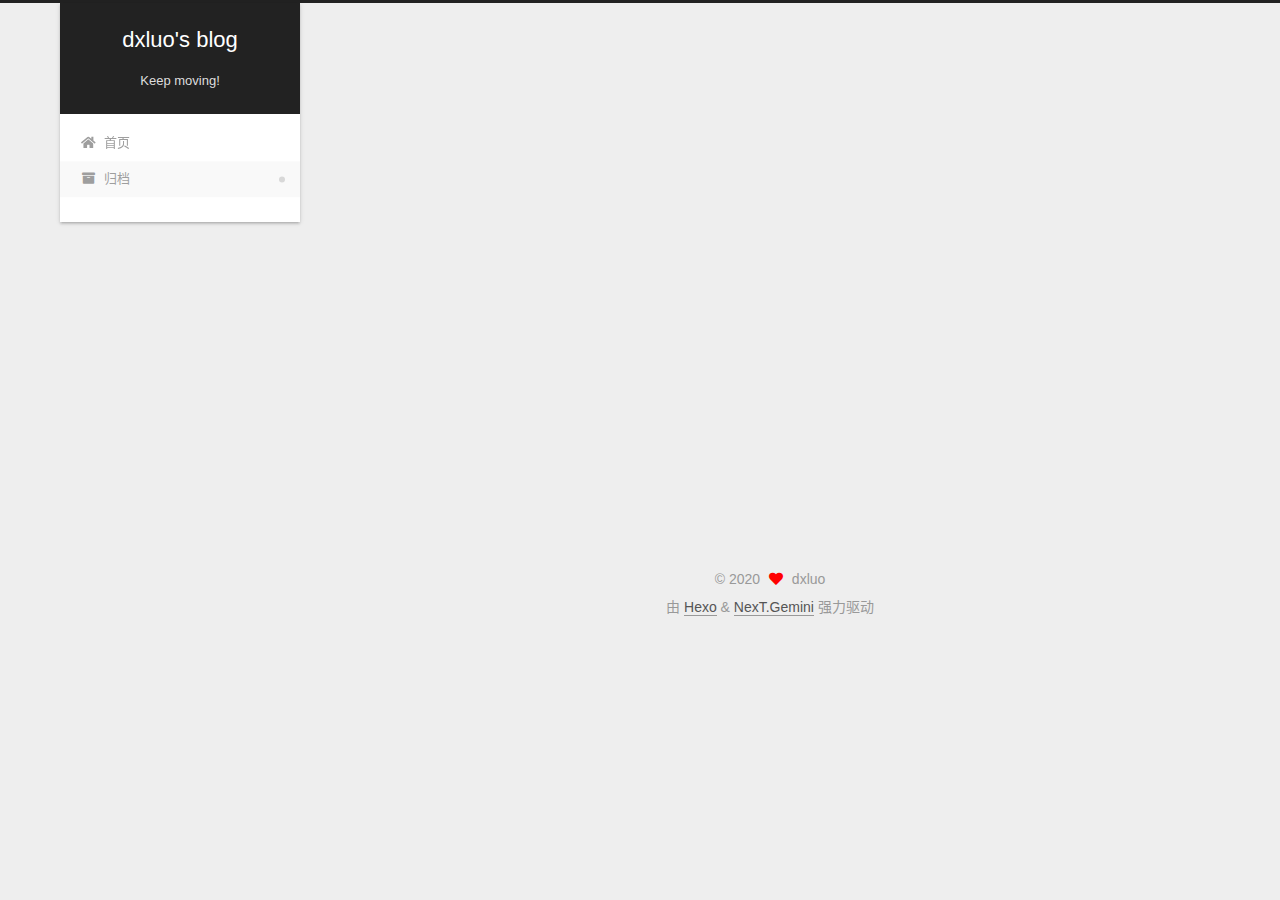
<file: archives/index.html>
<!DOCTYPE html>
<html lang="zh-CN">
<head>
  <meta charset="UTF-8">
<meta name="viewport" content="width=device-width, initial-scale=1, maximum-scale=2">
<meta name="theme-color" content="#222">
<meta name="generator" content="Hexo 4.2.1">
  <link rel="apple-touch-icon" sizes="180x180" href="/images/apple-touch-icon-next.png">
  <link rel="icon" type="image/png" sizes="32x32" href="/images/favicon-32x32-next.png">
  <link rel="icon" type="image/png" sizes="16x16" href="/images/favicon-16x16-next.png">
  <link rel="mask-icon" href="/images/logo.svg" color="#222">

<link rel="stylesheet" href="/css/main.css">


<link rel="stylesheet" href="/lib/font-awesome/css/all.min.css">

<script id="hexo-configurations">
    var NexT = window.NexT || {};
    var CONFIG = {"hostname":"yoursite.com","root":"/","scheme":"Gemini","version":"7.8.0","exturl":false,"sidebar":{"position":"left","display":"post","padding":18,"offset":12,"onmobile":false},"copycode":{"enable":false,"show_result":false,"style":null},"back2top":{"enable":true,"sidebar":false,"scrollpercent":false},"bookmark":{"enable":false,"color":"#222","save":"auto"},"fancybox":false,"mediumzoom":false,"lazyload":false,"pangu":false,"comments":{"style":"tabs","active":null,"storage":true,"lazyload":false,"nav":null},"algolia":{"hits":{"per_page":10},"labels":{"input_placeholder":"Search for Posts","hits_empty":"We didn't find any results for the search: ${query}","hits_stats":"${hits} results found in ${time} ms"}},"localsearch":{"enable":false,"trigger":"auto","top_n_per_article":1,"unescape":false,"preload":false},"motion":{"enable":true,"async":false,"transition":{"post_block":"fadeIn","post_header":"slideDownIn","post_body":"slideDownIn","coll_header":"slideLeftIn","sidebar":"slideUpIn"}}};
  </script>

  <meta name="description" content="西安电子科技大学本科在读">
<meta property="og:type" content="website">
<meta property="og:title" content="dxluo&#39;s blog">
<meta property="og:url" content="http://yoursite.com/archives/index.html">
<meta property="og:site_name" content="dxluo&#39;s blog">
<meta property="og:description" content="西安电子科技大学本科在读">
<meta property="og:locale" content="zh_CN">
<meta property="article:author" content="dxluo">
<meta name="twitter:card" content="summary">

<link rel="canonical" href="http://yoursite.com/archives/">


<script id="page-configurations">
  // https://hexo.io/docs/variables.html
  CONFIG.page = {
    sidebar: "",
    isHome : false,
    isPost : false,
    lang   : 'zh-CN'
  };
</script>

  <title>归档 | dxluo's blog</title>
  






  <noscript>
  <style>
  .use-motion .brand,
  .use-motion .menu-item,
  .sidebar-inner,
  .use-motion .post-block,
  .use-motion .pagination,
  .use-motion .comments,
  .use-motion .post-header,
  .use-motion .post-body,
  .use-motion .collection-header { opacity: initial; }

  .use-motion .site-title,
  .use-motion .site-subtitle {
    opacity: initial;
    top: initial;
  }

  .use-motion .logo-line-before i { left: initial; }
  .use-motion .logo-line-after i { right: initial; }
  </style>
</noscript>

</head>

<body itemscope itemtype="http://schema.org/WebPage">
  <div class="container use-motion">
    <div class="headband"></div>

    <header class="header" itemscope itemtype="http://schema.org/WPHeader">
      <div class="header-inner"><div class="site-brand-container">
  <div class="site-nav-toggle">
    <div class="toggle" aria-label="切换导航栏">
      <span class="toggle-line toggle-line-first"></span>
      <span class="toggle-line toggle-line-middle"></span>
      <span class="toggle-line toggle-line-last"></span>
    </div>
  </div>

  <div class="site-meta">

    <a href="/" class="brand" rel="start">
      <span class="logo-line-before"><i></i></span>
      <h1 class="site-title">dxluo's blog</h1>
      <span class="logo-line-after"><i></i></span>
    </a>
      <p class="site-subtitle" itemprop="description">Keep moving!</p>
  </div>

  <div class="site-nav-right">
    <div class="toggle popup-trigger">
    </div>
  </div>
</div>




<nav class="site-nav">
  <ul id="menu" class="main-menu menu">
        <li class="menu-item menu-item-home">

    <a href="/" rel="section"><i class="fa fa-home fa-fw"></i>首页</a>

  </li>
        <li class="menu-item menu-item-archives">

    <a href="/archives/" rel="section"><i class="fa fa-archive fa-fw"></i>归档</a>

  </li>
  </ul>
</nav>




</div>
    </header>

    
  <div class="back-to-top">
    <i class="fa fa-arrow-up"></i>
    <span>0%</span>
  </div>


    <main class="main">
      <div class="main-inner">
        <div class="content-wrap">
          

          <div class="content archive">
            

  
  
  
  <div class="post-block">
    <div class="posts-collapse">
      <div class="collection-title">
        <span class="collection-header">嗯..! 目前共计 3 篇日志。 继续努力。</span>
      </div>

      
    <div class="collection-year">
      <span class="collection-header">2020</span>
    </div>

  <article itemscope itemtype="http://schema.org/Article">
    <header class="post-header">

      <div class="post-meta">
        <time itemprop="dateCreated"
              datetime="2020-10-29T21:21:36+08:00"
              content="2020-10-29">
          10-29
        </time>
      </div>

      <div class="post-title">
          <a class="post-title-link" href="/2020/10/29/DES/" itemprop="url">
            <span itemprop="name">DES 的设计与实现</span>
          </a>
      </div>

    </header>
  </article>

  <article itemscope itemtype="http://schema.org/Article">
    <header class="post-header">

      <div class="post-meta">
        <time itemprop="dateCreated"
              datetime="2020-10-13T17:21:36+08:00"
              content="2020-10-13">
          10-13
        </time>
      </div>

      <div class="post-title">
          <a class="post-title-link" href="/2020/10/13/vigenere/" itemprop="url">
            <span itemprop="name">维吉尼亚密钥破解</span>
          </a>
      </div>

    </header>
  </article>

  <article itemscope itemtype="http://schema.org/Article">
    <header class="post-header">

      <div class="post-meta">
        <time itemprop="dateCreated"
              datetime="2020-08-26T20:39:32+08:00"
              content="2020-08-26">
          08-26
        </time>
      </div>

      <div class="post-title">
          <a class="post-title-link" href="/2020/08/26/hello-world/" itemprop="url">
            <span itemprop="name">Hello World</span>
          </a>
      </div>

    </header>
  </article>


    </div>
  </div>
  
  
  

  



          </div>
          

<script>
  window.addEventListener('tabs:register', () => {
    let { activeClass } = CONFIG.comments;
    if (CONFIG.comments.storage) {
      activeClass = localStorage.getItem('comments_active') || activeClass;
    }
    if (activeClass) {
      let activeTab = document.querySelector(`a[href="#comment-${activeClass}"]`);
      if (activeTab) {
        activeTab.click();
      }
    }
  });
  if (CONFIG.comments.storage) {
    window.addEventListener('tabs:click', event => {
      if (!event.target.matches('.tabs-comment .tab-content .tab-pane')) return;
      let commentClass = event.target.classList[1];
      localStorage.setItem('comments_active', commentClass);
    });
  }
</script>

        </div>
          
  
  <div class="toggle sidebar-toggle">
    <span class="toggle-line toggle-line-first"></span>
    <span class="toggle-line toggle-line-middle"></span>
    <span class="toggle-line toggle-line-last"></span>
  </div>

  <aside class="sidebar">
    <div class="sidebar-inner">

      <ul class="sidebar-nav motion-element">
        <li class="sidebar-nav-toc">
          文章目录
        </li>
        <li class="sidebar-nav-overview">
          站点概览
        </li>
      </ul>

      <!--noindex-->
      <div class="post-toc-wrap sidebar-panel">
      </div>
      <!--/noindex-->

      <div class="site-overview-wrap sidebar-panel">
        <div class="site-author motion-element" itemprop="author" itemscope itemtype="http://schema.org/Person">
    <img class="site-author-image" itemprop="image" alt="dxluo"
      src="/images/avatar.png">
  <p class="site-author-name" itemprop="name">dxluo</p>
  <div class="site-description" itemprop="description">西安电子科技大学本科在读</div>
</div>
<div class="site-state-wrap motion-element">
  <nav class="site-state">
      <div class="site-state-item site-state-posts">
          <a href="/archives/">
        
          <span class="site-state-item-count">3</span>
          <span class="site-state-item-name">日志</span>
        </a>
      </div>
  </nav>
</div>



      </div>

    </div>
  </aside>
  <div id="sidebar-dimmer"></div>


      </div>
    </main>

    <footer class="footer">
      <div class="footer-inner">
        

        

<div class="copyright">
  
  &copy; 
  <span itemprop="copyrightYear">2020</span>
  <span class="with-love">
    <i class="fa fa-heart"></i>
  </span>
  <span class="author" itemprop="copyrightHolder">dxluo</span>
</div>
  <div class="powered-by">由 <a href="https://hexo.io/" class="theme-link" rel="noopener" target="_blank">Hexo</a> & <a href="https://theme-next.org/" class="theme-link" rel="noopener" target="_blank">NexT.Gemini</a> 强力驱动
  </div>

        








      </div>
    </footer>
  </div>

  
  <script src="/lib/anime.min.js"></script>
  <script src="/lib/velocity/velocity.min.js"></script>
  <script src="/lib/velocity/velocity.ui.min.js"></script>

<script src="/js/utils.js"></script>

<script src="/js/motion.js"></script>


<script src="/js/schemes/pisces.js"></script>


<script src="/js/next-boot.js"></script>




  















  

  

  

</body>
</html>
</file>
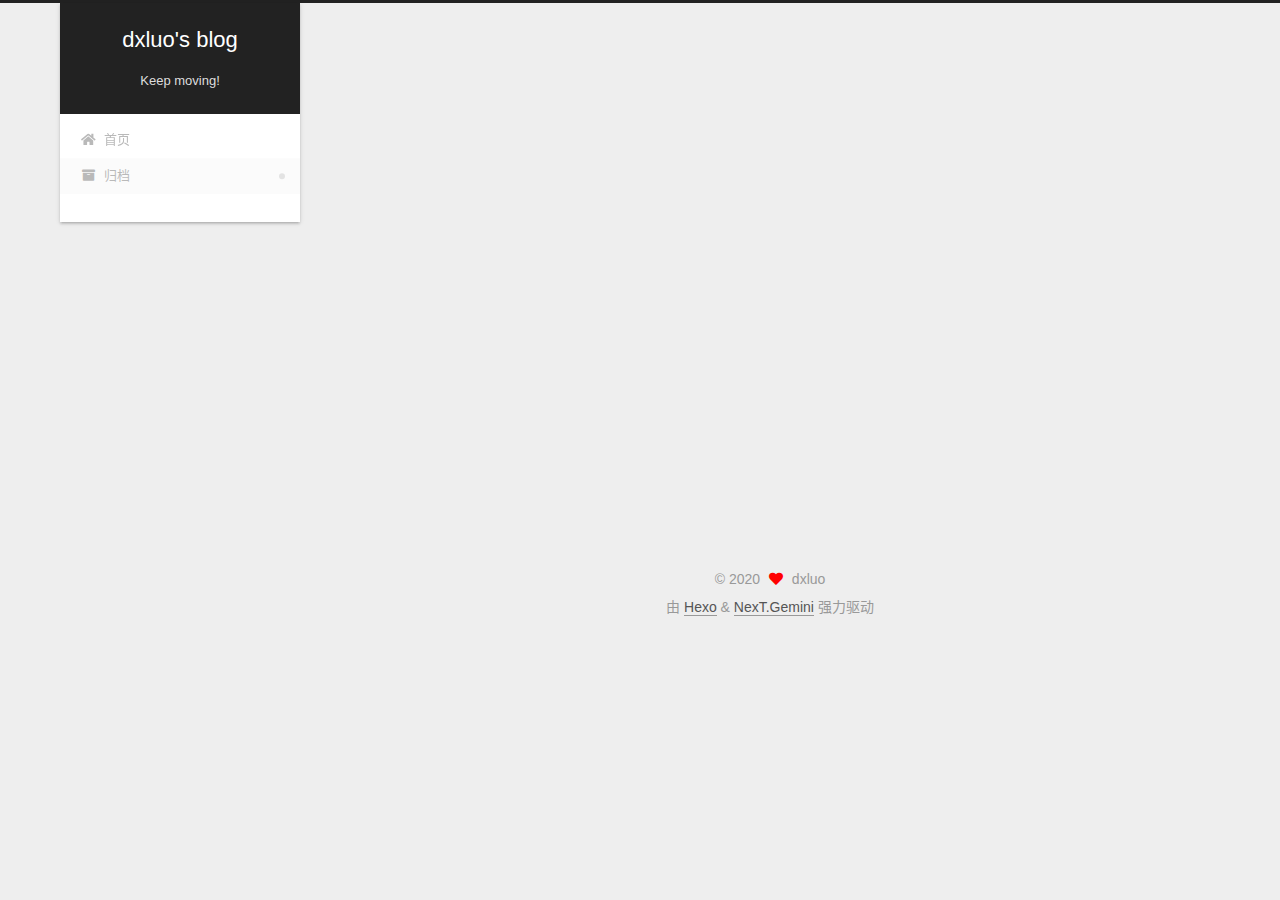
<file: archives/2020/index.html>
<!DOCTYPE html>
<html lang="zh-CN">
<head>
  <meta charset="UTF-8">
<meta name="viewport" content="width=device-width, initial-scale=1, maximum-scale=2">
<meta name="theme-color" content="#222">
<meta name="generator" content="Hexo 4.2.1">
  <link rel="apple-touch-icon" sizes="180x180" href="/images/apple-touch-icon-next.png">
  <link rel="icon" type="image/png" sizes="32x32" href="/images/favicon-32x32-next.png">
  <link rel="icon" type="image/png" sizes="16x16" href="/images/favicon-16x16-next.png">
  <link rel="mask-icon" href="/images/logo.svg" color="#222">

<link rel="stylesheet" href="/css/main.css">


<link rel="stylesheet" href="/lib/font-awesome/css/all.min.css">

<script id="hexo-configurations">
    var NexT = window.NexT || {};
    var CONFIG = {"hostname":"yoursite.com","root":"/","scheme":"Gemini","version":"7.8.0","exturl":false,"sidebar":{"position":"left","display":"post","padding":18,"offset":12,"onmobile":false},"copycode":{"enable":false,"show_result":false,"style":null},"back2top":{"enable":true,"sidebar":false,"scrollpercent":false},"bookmark":{"enable":false,"color":"#222","save":"auto"},"fancybox":false,"mediumzoom":false,"lazyload":false,"pangu":false,"comments":{"style":"tabs","active":null,"storage":true,"lazyload":false,"nav":null},"algolia":{"hits":{"per_page":10},"labels":{"input_placeholder":"Search for Posts","hits_empty":"We didn't find any results for the search: ${query}","hits_stats":"${hits} results found in ${time} ms"}},"localsearch":{"enable":false,"trigger":"auto","top_n_per_article":1,"unescape":false,"preload":false},"motion":{"enable":true,"async":false,"transition":{"post_block":"fadeIn","post_header":"slideDownIn","post_body":"slideDownIn","coll_header":"slideLeftIn","sidebar":"slideUpIn"}}};
  </script>

  <meta name="description" content="西安电子科技大学本科在读">
<meta property="og:type" content="website">
<meta property="og:title" content="dxluo&#39;s blog">
<meta property="og:url" content="http://yoursite.com/archives/2020/index.html">
<meta property="og:site_name" content="dxluo&#39;s blog">
<meta property="og:description" content="西安电子科技大学本科在读">
<meta property="og:locale" content="zh_CN">
<meta property="article:author" content="dxluo">
<meta name="twitter:card" content="summary">

<link rel="canonical" href="http://yoursite.com/archives/2020/">


<script id="page-configurations">
  // https://hexo.io/docs/variables.html
  CONFIG.page = {
    sidebar: "",
    isHome : false,
    isPost : false,
    lang   : 'zh-CN'
  };
</script>

  <title>归档 | dxluo's blog</title>
  






  <noscript>
  <style>
  .use-motion .brand,
  .use-motion .menu-item,
  .sidebar-inner,
  .use-motion .post-block,
  .use-motion .pagination,
  .use-motion .comments,
  .use-motion .post-header,
  .use-motion .post-body,
  .use-motion .collection-header { opacity: initial; }

  .use-motion .site-title,
  .use-motion .site-subtitle {
    opacity: initial;
    top: initial;
  }

  .use-motion .logo-line-before i { left: initial; }
  .use-motion .logo-line-after i { right: initial; }
  </style>
</noscript>

</head>

<body itemscope itemtype="http://schema.org/WebPage">
  <div class="container use-motion">
    <div class="headband"></div>

    <header class="header" itemscope itemtype="http://schema.org/WPHeader">
      <div class="header-inner"><div class="site-brand-container">
  <div class="site-nav-toggle">
    <div class="toggle" aria-label="切换导航栏">
      <span class="toggle-line toggle-line-first"></span>
      <span class="toggle-line toggle-line-middle"></span>
      <span class="toggle-line toggle-line-last"></span>
    </div>
  </div>

  <div class="site-meta">

    <a href="/" class="brand" rel="start">
      <span class="logo-line-before"><i></i></span>
      <h1 class="site-title">dxluo's blog</h1>
      <span class="logo-line-after"><i></i></span>
    </a>
      <p class="site-subtitle" itemprop="description">Keep moving!</p>
  </div>

  <div class="site-nav-right">
    <div class="toggle popup-trigger">
    </div>
  </div>
</div>




<nav class="site-nav">
  <ul id="menu" class="main-menu menu">
        <li class="menu-item menu-item-home">

    <a href="/" rel="section"><i class="fa fa-home fa-fw"></i>首页</a>

  </li>
        <li class="menu-item menu-item-archives">

    <a href="/archives/" rel="section"><i class="fa fa-archive fa-fw"></i>归档</a>

  </li>
  </ul>
</nav>




</div>
    </header>

    
  <div class="back-to-top">
    <i class="fa fa-arrow-up"></i>
    <span>0%</span>
  </div>


    <main class="main">
      <div class="main-inner">
        <div class="content-wrap">
          

          <div class="content archive">
            

  
  
  
  <div class="post-block">
    <div class="posts-collapse">
      <div class="collection-title">
        <span class="collection-header">嗯..! 目前共计 3 篇日志。 继续努力。</span>
      </div>

      
    <div class="collection-year">
      <span class="collection-header">2020</span>
    </div>

  <article itemscope itemtype="http://schema.org/Article">
    <header class="post-header">

      <div class="post-meta">
        <time itemprop="dateCreated"
              datetime="2020-10-29T21:21:36+08:00"
              content="2020-10-29">
          10-29
        </time>
      </div>

      <div class="post-title">
          <a class="post-title-link" href="/2020/10/29/DES/" itemprop="url">
            <span itemprop="name">DES 的设计与实现</span>
          </a>
      </div>

    </header>
  </article>

  <article itemscope itemtype="http://schema.org/Article">
    <header class="post-header">

      <div class="post-meta">
        <time itemprop="dateCreated"
              datetime="2020-10-13T17:21:36+08:00"
              content="2020-10-13">
          10-13
        </time>
      </div>

      <div class="post-title">
          <a class="post-title-link" href="/2020/10/13/vigenere/" itemprop="url">
            <span itemprop="name">维吉尼亚密钥破解</span>
          </a>
      </div>

    </header>
  </article>

  <article itemscope itemtype="http://schema.org/Article">
    <header class="post-header">

      <div class="post-meta">
        <time itemprop="dateCreated"
              datetime="2020-08-26T20:39:32+08:00"
              content="2020-08-26">
          08-26
        </time>
      </div>

      <div class="post-title">
          <a class="post-title-link" href="/2020/08/26/hello-world/" itemprop="url">
            <span itemprop="name">Hello World</span>
          </a>
      </div>

    </header>
  </article>


    </div>
  </div>
  
  
  

  



          </div>
          

<script>
  window.addEventListener('tabs:register', () => {
    let { activeClass } = CONFIG.comments;
    if (CONFIG.comments.storage) {
      activeClass = localStorage.getItem('comments_active') || activeClass;
    }
    if (activeClass) {
      let activeTab = document.querySelector(`a[href="#comment-${activeClass}"]`);
      if (activeTab) {
        activeTab.click();
      }
    }
  });
  if (CONFIG.comments.storage) {
    window.addEventListener('tabs:click', event => {
      if (!event.target.matches('.tabs-comment .tab-content .tab-pane')) return;
      let commentClass = event.target.classList[1];
      localStorage.setItem('comments_active', commentClass);
    });
  }
</script>

        </div>
          
  
  <div class="toggle sidebar-toggle">
    <span class="toggle-line toggle-line-first"></span>
    <span class="toggle-line toggle-line-middle"></span>
    <span class="toggle-line toggle-line-last"></span>
  </div>

  <aside class="sidebar">
    <div class="sidebar-inner">

      <ul class="sidebar-nav motion-element">
        <li class="sidebar-nav-toc">
          文章目录
        </li>
        <li class="sidebar-nav-overview">
          站点概览
        </li>
      </ul>

      <!--noindex-->
      <div class="post-toc-wrap sidebar-panel">
      </div>
      <!--/noindex-->

      <div class="site-overview-wrap sidebar-panel">
        <div class="site-author motion-element" itemprop="author" itemscope itemtype="http://schema.org/Person">
    <img class="site-author-image" itemprop="image" alt="dxluo"
      src="/images/avatar.png">
  <p class="site-author-name" itemprop="name">dxluo</p>
  <div class="site-description" itemprop="description">西安电子科技大学本科在读</div>
</div>
<div class="site-state-wrap motion-element">
  <nav class="site-state">
      <div class="site-state-item site-state-posts">
          <a href="/archives/">
        
          <span class="site-state-item-count">3</span>
          <span class="site-state-item-name">日志</span>
        </a>
      </div>
  </nav>
</div>



      </div>

    </div>
  </aside>
  <div id="sidebar-dimmer"></div>


      </div>
    </main>

    <footer class="footer">
      <div class="footer-inner">
        

        

<div class="copyright">
  
  &copy; 
  <span itemprop="copyrightYear">2020</span>
  <span class="with-love">
    <i class="fa fa-heart"></i>
  </span>
  <span class="author" itemprop="copyrightHolder">dxluo</span>
</div>
  <div class="powered-by">由 <a href="https://hexo.io/" class="theme-link" rel="noopener" target="_blank">Hexo</a> & <a href="https://theme-next.org/" class="theme-link" rel="noopener" target="_blank">NexT.Gemini</a> 强力驱动
  </div>

        








      </div>
    </footer>
  </div>

  
  <script src="/lib/anime.min.js"></script>
  <script src="/lib/velocity/velocity.min.js"></script>
  <script src="/lib/velocity/velocity.ui.min.js"></script>

<script src="/js/utils.js"></script>

<script src="/js/motion.js"></script>


<script src="/js/schemes/pisces.js"></script>


<script src="/js/next-boot.js"></script>




  















  

  

  

</body>
</html>
</file>
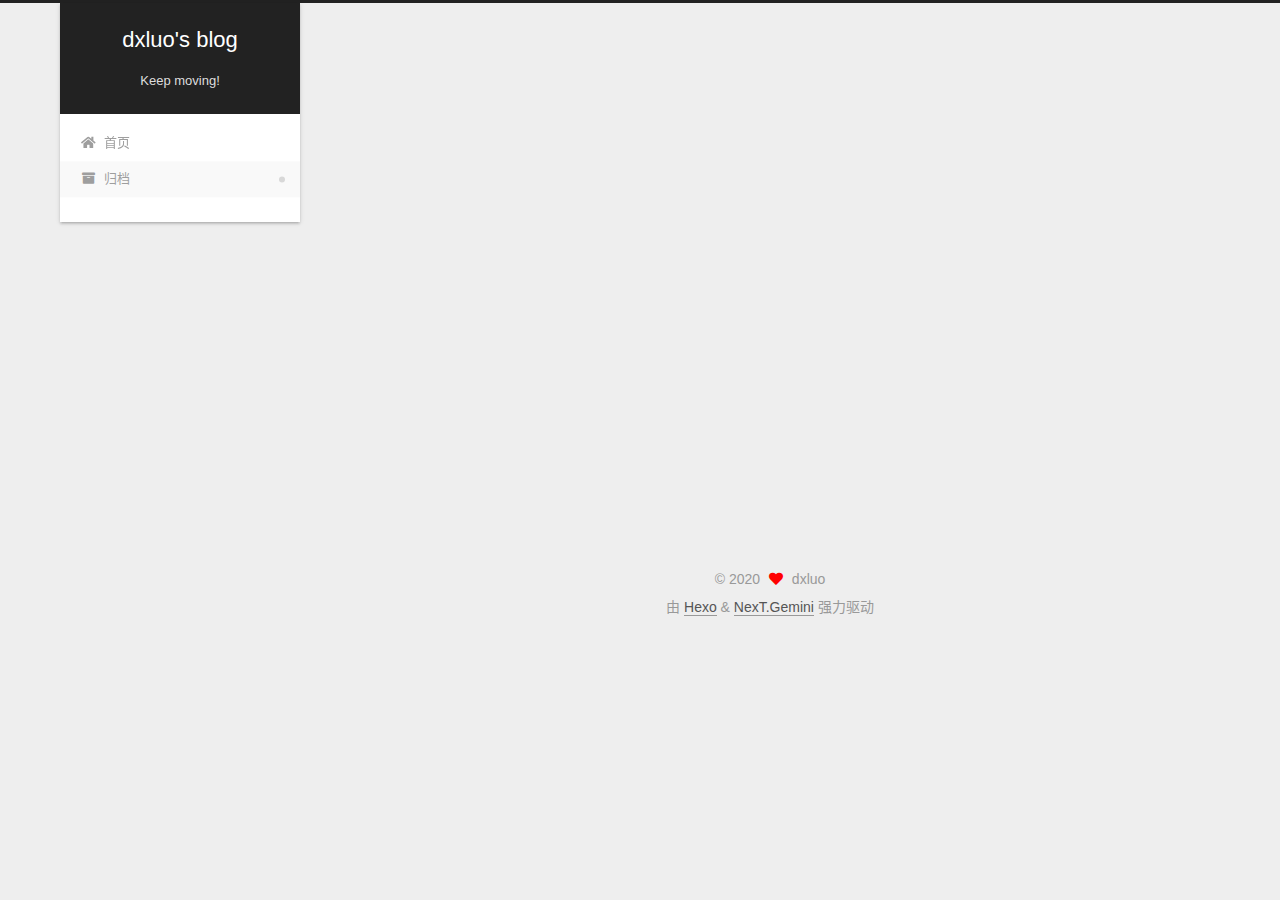
<file: archives/2020/07/index.html>
<!DOCTYPE html>
<html lang="zh-CN">
<head>
  <meta charset="UTF-8">
<meta name="viewport" content="width=device-width, initial-scale=1, maximum-scale=2">
<meta name="theme-color" content="#222">
<meta name="generator" content="Hexo 4.2.1">
  <link rel="apple-touch-icon" sizes="180x180" href="/images/apple-touch-icon-next.png">
  <link rel="icon" type="image/png" sizes="32x32" href="/images/favicon-32x32-next.png">
  <link rel="icon" type="image/png" sizes="16x16" href="/images/favicon-16x16-next.png">
  <link rel="mask-icon" href="/images/logo.svg" color="#222">

<link rel="stylesheet" href="/css/main.css">


<link rel="stylesheet" href="/lib/font-awesome/css/all.min.css">

<script id="hexo-configurations">
    var NexT = window.NexT || {};
    var CONFIG = {"hostname":"yoursite.com","root":"/","scheme":"Gemini","version":"7.8.0","exturl":false,"sidebar":{"position":"left","display":"post","padding":18,"offset":12,"onmobile":false},"copycode":{"enable":false,"show_result":false,"style":null},"back2top":{"enable":true,"sidebar":false,"scrollpercent":false},"bookmark":{"enable":false,"color":"#222","save":"auto"},"fancybox":false,"mediumzoom":false,"lazyload":false,"pangu":false,"comments":{"style":"tabs","active":null,"storage":true,"lazyload":false,"nav":null},"algolia":{"hits":{"per_page":10},"labels":{"input_placeholder":"Search for Posts","hits_empty":"We didn't find any results for the search: ${query}","hits_stats":"${hits} results found in ${time} ms"}},"localsearch":{"enable":false,"trigger":"auto","top_n_per_article":1,"unescape":false,"preload":false},"motion":{"enable":true,"async":false,"transition":{"post_block":"fadeIn","post_header":"slideDownIn","post_body":"slideDownIn","coll_header":"slideLeftIn","sidebar":"slideUpIn"}}};
  </script>

  <meta name="description" content="西安电子科技大学本科在读">
<meta property="og:type" content="website">
<meta property="og:title" content="dxluo&#39;s blog">
<meta property="og:url" content="http://yoursite.com/archives/2020/07/index.html">
<meta property="og:site_name" content="dxluo&#39;s blog">
<meta property="og:description" content="西安电子科技大学本科在读">
<meta property="og:locale" content="zh_CN">
<meta property="article:author" content="dxluo">
<meta name="twitter:card" content="summary">

<link rel="canonical" href="http://yoursite.com/archives/2020/07/">


<script id="page-configurations">
  // https://hexo.io/docs/variables.html
  CONFIG.page = {
    sidebar: "",
    isHome : false,
    isPost : false,
    lang   : 'zh-CN'
  };
</script>

  <title>归档 | dxluo's blog</title>
  






  <noscript>
  <style>
  .use-motion .brand,
  .use-motion .menu-item,
  .sidebar-inner,
  .use-motion .post-block,
  .use-motion .pagination,
  .use-motion .comments,
  .use-motion .post-header,
  .use-motion .post-body,
  .use-motion .collection-header { opacity: initial; }

  .use-motion .site-title,
  .use-motion .site-subtitle {
    opacity: initial;
    top: initial;
  }

  .use-motion .logo-line-before i { left: initial; }
  .use-motion .logo-line-after i { right: initial; }
  </style>
</noscript>

</head>

<body itemscope itemtype="http://schema.org/WebPage">
  <div class="container use-motion">
    <div class="headband"></div>

    <header class="header" itemscope itemtype="http://schema.org/WPHeader">
      <div class="header-inner"><div class="site-brand-container">
  <div class="site-nav-toggle">
    <div class="toggle" aria-label="切换导航栏">
      <span class="toggle-line toggle-line-first"></span>
      <span class="toggle-line toggle-line-middle"></span>
      <span class="toggle-line toggle-line-last"></span>
    </div>
  </div>

  <div class="site-meta">

    <a href="/" class="brand" rel="start">
      <span class="logo-line-before"><i></i></span>
      <h1 class="site-title">dxluo's blog</h1>
      <span class="logo-line-after"><i></i></span>
    </a>
      <p class="site-subtitle" itemprop="description">Keep moving!</p>
  </div>

  <div class="site-nav-right">
    <div class="toggle popup-trigger">
    </div>
  </div>
</div>




<nav class="site-nav">
  <ul id="menu" class="main-menu menu">
        <li class="menu-item menu-item-home">

    <a href="/" rel="section"><i class="fa fa-home fa-fw"></i>首页</a>

  </li>
        <li class="menu-item menu-item-archives">

    <a href="/archives/" rel="section"><i class="fa fa-archive fa-fw"></i>归档</a>

  </li>
  </ul>
</nav>




</div>
    </header>

    
  <div class="back-to-top">
    <i class="fa fa-arrow-up"></i>
    <span>0%</span>
  </div>


    <main class="main">
      <div class="main-inner">
        <div class="content-wrap">
          

          <div class="content archive">
            

  
  
  
  <div class="post-block">
    <div class="posts-collapse">
      <div class="collection-title">
        <span class="collection-header">嗯..! 目前共计 1 篇日志。 继续努力。</span>
      </div>

      
    <div class="collection-year">
      <span class="collection-header">2020</span>
    </div>

  <article itemscope itemtype="http://schema.org/Article">
    <header class="post-header">

      <div class="post-meta">
        <time itemprop="dateCreated"
              datetime="2020-07-17T16:02:57+08:00"
              content="2020-07-17">
          07-17
        </time>
      </div>

      <div class="post-title">
          <a class="post-title-link" href="/2020/07/17/hello-world/" itemprop="url">
            <span itemprop="name">Hello World</span>
          </a>
      </div>

    </header>
  </article>


    </div>
  </div>
  
  
  

  



          </div>
          

<script>
  window.addEventListener('tabs:register', () => {
    let { activeClass } = CONFIG.comments;
    if (CONFIG.comments.storage) {
      activeClass = localStorage.getItem('comments_active') || activeClass;
    }
    if (activeClass) {
      let activeTab = document.querySelector(`a[href="#comment-${activeClass}"]`);
      if (activeTab) {
        activeTab.click();
      }
    }
  });
  if (CONFIG.comments.storage) {
    window.addEventListener('tabs:click', event => {
      if (!event.target.matches('.tabs-comment .tab-content .tab-pane')) return;
      let commentClass = event.target.classList[1];
      localStorage.setItem('comments_active', commentClass);
    });
  }
</script>

        </div>
          
  
  <div class="toggle sidebar-toggle">
    <span class="toggle-line toggle-line-first"></span>
    <span class="toggle-line toggle-line-middle"></span>
    <span class="toggle-line toggle-line-last"></span>
  </div>

  <aside class="sidebar">
    <div class="sidebar-inner">

      <ul class="sidebar-nav motion-element">
        <li class="sidebar-nav-toc">
          文章目录
        </li>
        <li class="sidebar-nav-overview">
          站点概览
        </li>
      </ul>

      <!--noindex-->
      <div class="post-toc-wrap sidebar-panel">
      </div>
      <!--/noindex-->

      <div class="site-overview-wrap sidebar-panel">
        <div class="site-author motion-element" itemprop="author" itemscope itemtype="http://schema.org/Person">
    <img class="site-author-image" itemprop="image" alt="dxluo"
      src="/images/avatar.png">
  <p class="site-author-name" itemprop="name">dxluo</p>
  <div class="site-description" itemprop="description">西安电子科技大学本科在读</div>
</div>
<div class="site-state-wrap motion-element">
  <nav class="site-state">
      <div class="site-state-item site-state-posts">
          <a href="/archives/">
        
          <span class="site-state-item-count">1</span>
          <span class="site-state-item-name">日志</span>
        </a>
      </div>
  </nav>
</div>



      </div>

    </div>
  </aside>
  <div id="sidebar-dimmer"></div>


      </div>
    </main>

    <footer class="footer">
      <div class="footer-inner">
        

        

<div class="copyright">
  
  &copy; 
  <span itemprop="copyrightYear">2020</span>
  <span class="with-love">
    <i class="fa fa-heart"></i>
  </span>
  <span class="author" itemprop="copyrightHolder">dxluo</span>
</div>
  <div class="powered-by">由 <a href="https://hexo.io/" class="theme-link" rel="noopener" target="_blank">Hexo</a> & <a href="https://theme-next.org/" class="theme-link" rel="noopener" target="_blank">NexT.Gemini</a> 强力驱动
  </div>

        








      </div>
    </footer>
  </div>

  
  <script src="/lib/anime.min.js"></script>
  <script src="/lib/velocity/velocity.min.js"></script>
  <script src="/lib/velocity/velocity.ui.min.js"></script>

<script src="/js/utils.js"></script>

<script src="/js/motion.js"></script>


<script src="/js/schemes/pisces.js"></script>


<script src="/js/next-boot.js"></script>




  















  

  

</body>
</html>
</file>
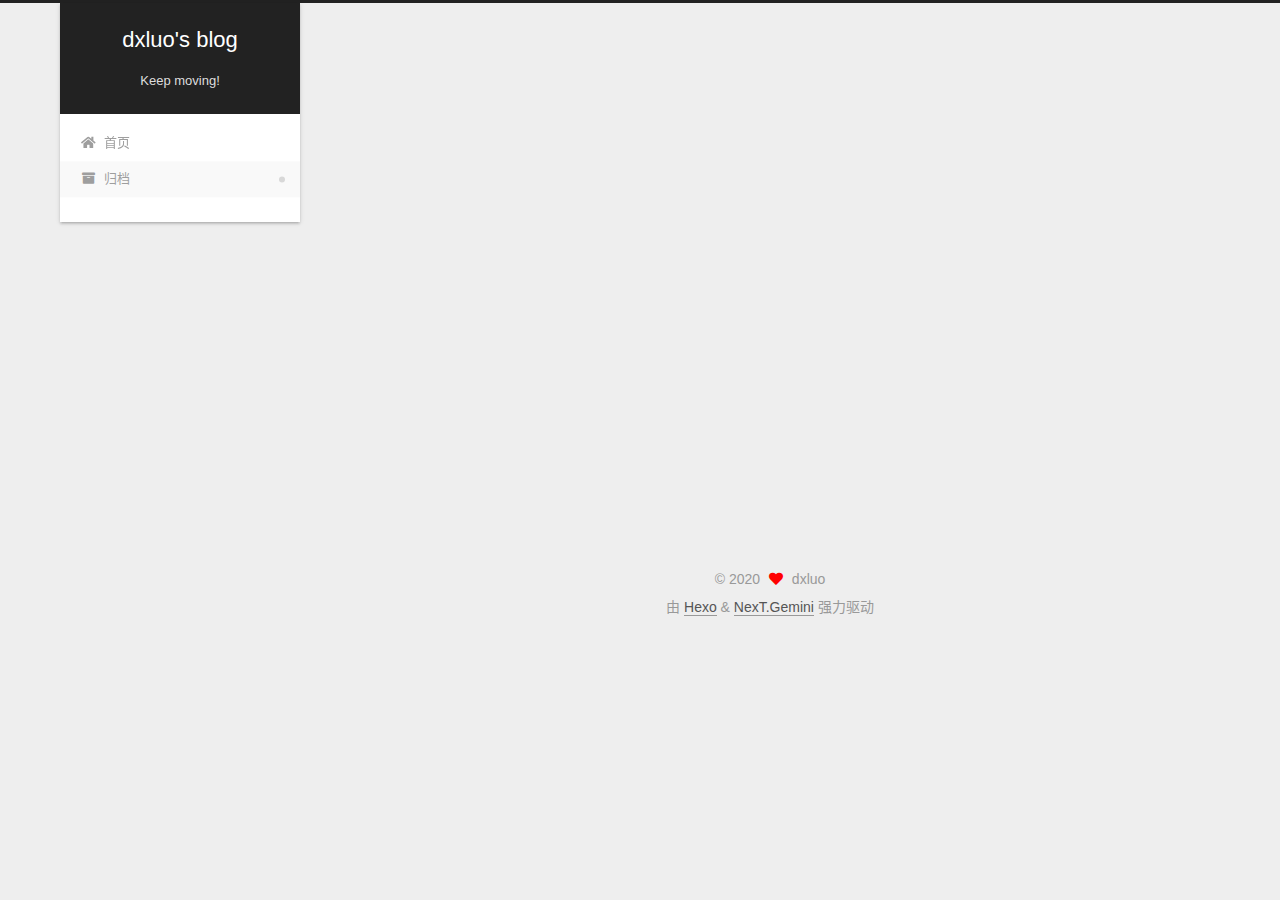
<file: archives/2020/08/index.html>
<!DOCTYPE html>
<html lang="zh-CN">
<head>
  <meta charset="UTF-8">
<meta name="viewport" content="width=device-width, initial-scale=1, maximum-scale=2">
<meta name="theme-color" content="#222">
<meta name="generator" content="Hexo 4.2.1">
  <link rel="apple-touch-icon" sizes="180x180" href="/images/apple-touch-icon-next.png">
  <link rel="icon" type="image/png" sizes="32x32" href="/images/favicon-32x32-next.png">
  <link rel="icon" type="image/png" sizes="16x16" href="/images/favicon-16x16-next.png">
  <link rel="mask-icon" href="/images/logo.svg" color="#222">

<link rel="stylesheet" href="/css/main.css">


<link rel="stylesheet" href="/lib/font-awesome/css/all.min.css">

<script id="hexo-configurations">
    var NexT = window.NexT || {};
    var CONFIG = {"hostname":"yoursite.com","root":"/","scheme":"Gemini","version":"7.8.0","exturl":false,"sidebar":{"position":"left","display":"post","padding":18,"offset":12,"onmobile":false},"copycode":{"enable":false,"show_result":false,"style":null},"back2top":{"enable":true,"sidebar":false,"scrollpercent":false},"bookmark":{"enable":false,"color":"#222","save":"auto"},"fancybox":false,"mediumzoom":false,"lazyload":false,"pangu":false,"comments":{"style":"tabs","active":null,"storage":true,"lazyload":false,"nav":null},"algolia":{"hits":{"per_page":10},"labels":{"input_placeholder":"Search for Posts","hits_empty":"We didn't find any results for the search: ${query}","hits_stats":"${hits} results found in ${time} ms"}},"localsearch":{"enable":false,"trigger":"auto","top_n_per_article":1,"unescape":false,"preload":false},"motion":{"enable":true,"async":false,"transition":{"post_block":"fadeIn","post_header":"slideDownIn","post_body":"slideDownIn","coll_header":"slideLeftIn","sidebar":"slideUpIn"}}};
  </script>

  <meta name="description" content="西安电子科技大学本科在读">
<meta property="og:type" content="website">
<meta property="og:title" content="dxluo&#39;s blog">
<meta property="og:url" content="http://yoursite.com/archives/2020/08/index.html">
<meta property="og:site_name" content="dxluo&#39;s blog">
<meta property="og:description" content="西安电子科技大学本科在读">
<meta property="og:locale" content="zh_CN">
<meta property="article:author" content="dxluo">
<meta name="twitter:card" content="summary">

<link rel="canonical" href="http://yoursite.com/archives/2020/08/">


<script id="page-configurations">
  // https://hexo.io/docs/variables.html
  CONFIG.page = {
    sidebar: "",
    isHome : false,
    isPost : false,
    lang   : 'zh-CN'
  };
</script>

  <title>归档 | dxluo's blog</title>
  






  <noscript>
  <style>
  .use-motion .brand,
  .use-motion .menu-item,
  .sidebar-inner,
  .use-motion .post-block,
  .use-motion .pagination,
  .use-motion .comments,
  .use-motion .post-header,
  .use-motion .post-body,
  .use-motion .collection-header { opacity: initial; }

  .use-motion .site-title,
  .use-motion .site-subtitle {
    opacity: initial;
    top: initial;
  }

  .use-motion .logo-line-before i { left: initial; }
  .use-motion .logo-line-after i { right: initial; }
  </style>
</noscript>

</head>

<body itemscope itemtype="http://schema.org/WebPage">
  <div class="container use-motion">
    <div class="headband"></div>

    <header class="header" itemscope itemtype="http://schema.org/WPHeader">
      <div class="header-inner"><div class="site-brand-container">
  <div class="site-nav-toggle">
    <div class="toggle" aria-label="切换导航栏">
      <span class="toggle-line toggle-line-first"></span>
      <span class="toggle-line toggle-line-middle"></span>
      <span class="toggle-line toggle-line-last"></span>
    </div>
  </div>

  <div class="site-meta">

    <a href="/" class="brand" rel="start">
      <span class="logo-line-before"><i></i></span>
      <h1 class="site-title">dxluo's blog</h1>
      <span class="logo-line-after"><i></i></span>
    </a>
      <p class="site-subtitle" itemprop="description">Keep moving!</p>
  </div>

  <div class="site-nav-right">
    <div class="toggle popup-trigger">
    </div>
  </div>
</div>




<nav class="site-nav">
  <ul id="menu" class="main-menu menu">
        <li class="menu-item menu-item-home">

    <a href="/" rel="section"><i class="fa fa-home fa-fw"></i>首页</a>

  </li>
        <li class="menu-item menu-item-archives">

    <a href="/archives/" rel="section"><i class="fa fa-archive fa-fw"></i>归档</a>

  </li>
  </ul>
</nav>




</div>
    </header>

    
  <div class="back-to-top">
    <i class="fa fa-arrow-up"></i>
    <span>0%</span>
  </div>


    <main class="main">
      <div class="main-inner">
        <div class="content-wrap">
          

          <div class="content archive">
            

  
  
  
  <div class="post-block">
    <div class="posts-collapse">
      <div class="collection-title">
        <span class="collection-header">嗯..! 目前共计 3 篇日志。 继续努力。</span>
      </div>

      
    <div class="collection-year">
      <span class="collection-header">2020</span>
    </div>

  <article itemscope itemtype="http://schema.org/Article">
    <header class="post-header">

      <div class="post-meta">
        <time itemprop="dateCreated"
              datetime="2020-08-26T20:39:32+08:00"
              content="2020-08-26">
          08-26
        </time>
      </div>

      <div class="post-title">
          <a class="post-title-link" href="/2020/08/26/hello-world/" itemprop="url">
            <span itemprop="name">Hello World</span>
          </a>
      </div>

    </header>
  </article>


    </div>
  </div>
  
  
  

  



          </div>
          

<script>
  window.addEventListener('tabs:register', () => {
    let { activeClass } = CONFIG.comments;
    if (CONFIG.comments.storage) {
      activeClass = localStorage.getItem('comments_active') || activeClass;
    }
    if (activeClass) {
      let activeTab = document.querySelector(`a[href="#comment-${activeClass}"]`);
      if (activeTab) {
        activeTab.click();
      }
    }
  });
  if (CONFIG.comments.storage) {
    window.addEventListener('tabs:click', event => {
      if (!event.target.matches('.tabs-comment .tab-content .tab-pane')) return;
      let commentClass = event.target.classList[1];
      localStorage.setItem('comments_active', commentClass);
    });
  }
</script>

        </div>
          
  
  <div class="toggle sidebar-toggle">
    <span class="toggle-line toggle-line-first"></span>
    <span class="toggle-line toggle-line-middle"></span>
    <span class="toggle-line toggle-line-last"></span>
  </div>

  <aside class="sidebar">
    <div class="sidebar-inner">

      <ul class="sidebar-nav motion-element">
        <li class="sidebar-nav-toc">
          文章目录
        </li>
        <li class="sidebar-nav-overview">
          站点概览
        </li>
      </ul>

      <!--noindex-->
      <div class="post-toc-wrap sidebar-panel">
      </div>
      <!--/noindex-->

      <div class="site-overview-wrap sidebar-panel">
        <div class="site-author motion-element" itemprop="author" itemscope itemtype="http://schema.org/Person">
    <img class="site-author-image" itemprop="image" alt="dxluo"
      src="/images/avatar.png">
  <p class="site-author-name" itemprop="name">dxluo</p>
  <div class="site-description" itemprop="description">西安电子科技大学本科在读</div>
</div>
<div class="site-state-wrap motion-element">
  <nav class="site-state">
      <div class="site-state-item site-state-posts">
          <a href="/archives/">
        
          <span class="site-state-item-count">3</span>
          <span class="site-state-item-name">日志</span>
        </a>
      </div>
  </nav>
</div>



      </div>

    </div>
  </aside>
  <div id="sidebar-dimmer"></div>


      </div>
    </main>

    <footer class="footer">
      <div class="footer-inner">
        

        

<div class="copyright">
  
  &copy; 
  <span itemprop="copyrightYear">2020</span>
  <span class="with-love">
    <i class="fa fa-heart"></i>
  </span>
  <span class="author" itemprop="copyrightHolder">dxluo</span>
</div>
  <div class="powered-by">由 <a href="https://hexo.io/" class="theme-link" rel="noopener" target="_blank">Hexo</a> & <a href="https://theme-next.org/" class="theme-link" rel="noopener" target="_blank">NexT.Gemini</a> 强力驱动
  </div>

        








      </div>
    </footer>
  </div>

  
  <script src="/lib/anime.min.js"></script>
  <script src="/lib/velocity/velocity.min.js"></script>
  <script src="/lib/velocity/velocity.ui.min.js"></script>

<script src="/js/utils.js"></script>

<script src="/js/motion.js"></script>


<script src="/js/schemes/pisces.js"></script>


<script src="/js/next-boot.js"></script>




  















  

  

  

</body>
</html>
</file>
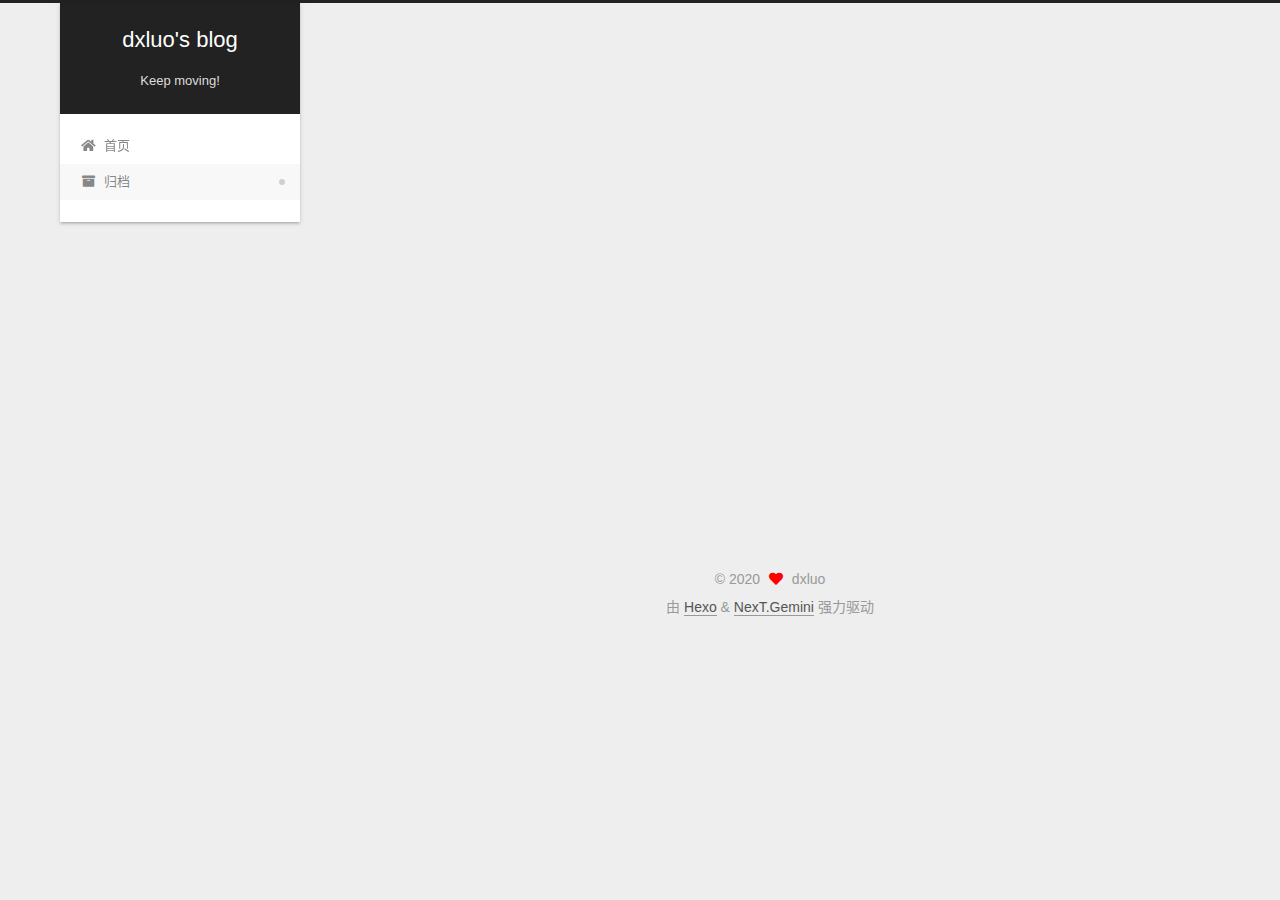
<file: archives/2020/10/index.html>
<!DOCTYPE html>
<html lang="zh-CN">
<head>
  <meta charset="UTF-8">
<meta name="viewport" content="width=device-width, initial-scale=1, maximum-scale=2">
<meta name="theme-color" content="#222">
<meta name="generator" content="Hexo 4.2.1">
  <link rel="apple-touch-icon" sizes="180x180" href="/images/apple-touch-icon-next.png">
  <link rel="icon" type="image/png" sizes="32x32" href="/images/favicon-32x32-next.png">
  <link rel="icon" type="image/png" sizes="16x16" href="/images/favicon-16x16-next.png">
  <link rel="mask-icon" href="/images/logo.svg" color="#222">

<link rel="stylesheet" href="/css/main.css">


<link rel="stylesheet" href="/lib/font-awesome/css/all.min.css">

<script id="hexo-configurations">
    var NexT = window.NexT || {};
    var CONFIG = {"hostname":"yoursite.com","root":"/","scheme":"Gemini","version":"7.8.0","exturl":false,"sidebar":{"position":"left","display":"post","padding":18,"offset":12,"onmobile":false},"copycode":{"enable":false,"show_result":false,"style":null},"back2top":{"enable":true,"sidebar":false,"scrollpercent":false},"bookmark":{"enable":false,"color":"#222","save":"auto"},"fancybox":false,"mediumzoom":false,"lazyload":false,"pangu":false,"comments":{"style":"tabs","active":null,"storage":true,"lazyload":false,"nav":null},"algolia":{"hits":{"per_page":10},"labels":{"input_placeholder":"Search for Posts","hits_empty":"We didn't find any results for the search: ${query}","hits_stats":"${hits} results found in ${time} ms"}},"localsearch":{"enable":false,"trigger":"auto","top_n_per_article":1,"unescape":false,"preload":false},"motion":{"enable":true,"async":false,"transition":{"post_block":"fadeIn","post_header":"slideDownIn","post_body":"slideDownIn","coll_header":"slideLeftIn","sidebar":"slideUpIn"}}};
  </script>

  <meta name="description" content="西安电子科技大学本科在读">
<meta property="og:type" content="website">
<meta property="og:title" content="dxluo&#39;s blog">
<meta property="og:url" content="http://yoursite.com/archives/2020/10/index.html">
<meta property="og:site_name" content="dxluo&#39;s blog">
<meta property="og:description" content="西安电子科技大学本科在读">
<meta property="og:locale" content="zh_CN">
<meta property="article:author" content="dxluo">
<meta name="twitter:card" content="summary">

<link rel="canonical" href="http://yoursite.com/archives/2020/10/">


<script id="page-configurations">
  // https://hexo.io/docs/variables.html
  CONFIG.page = {
    sidebar: "",
    isHome : false,
    isPost : false,
    lang   : 'zh-CN'
  };
</script>

  <title>归档 | dxluo's blog</title>
  






  <noscript>
  <style>
  .use-motion .brand,
  .use-motion .menu-item,
  .sidebar-inner,
  .use-motion .post-block,
  .use-motion .pagination,
  .use-motion .comments,
  .use-motion .post-header,
  .use-motion .post-body,
  .use-motion .collection-header { opacity: initial; }

  .use-motion .site-title,
  .use-motion .site-subtitle {
    opacity: initial;
    top: initial;
  }

  .use-motion .logo-line-before i { left: initial; }
  .use-motion .logo-line-after i { right: initial; }
  </style>
</noscript>

</head>

<body itemscope itemtype="http://schema.org/WebPage">
  <div class="container use-motion">
    <div class="headband"></div>

    <header class="header" itemscope itemtype="http://schema.org/WPHeader">
      <div class="header-inner"><div class="site-brand-container">
  <div class="site-nav-toggle">
    <div class="toggle" aria-label="切换导航栏">
      <span class="toggle-line toggle-line-first"></span>
      <span class="toggle-line toggle-line-middle"></span>
      <span class="toggle-line toggle-line-last"></span>
    </div>
  </div>

  <div class="site-meta">

    <a href="/" class="brand" rel="start">
      <span class="logo-line-before"><i></i></span>
      <h1 class="site-title">dxluo's blog</h1>
      <span class="logo-line-after"><i></i></span>
    </a>
      <p class="site-subtitle" itemprop="description">Keep moving!</p>
  </div>

  <div class="site-nav-right">
    <div class="toggle popup-trigger">
    </div>
  </div>
</div>




<nav class="site-nav">
  <ul id="menu" class="main-menu menu">
        <li class="menu-item menu-item-home">

    <a href="/" rel="section"><i class="fa fa-home fa-fw"></i>首页</a>

  </li>
        <li class="menu-item menu-item-archives">

    <a href="/archives/" rel="section"><i class="fa fa-archive fa-fw"></i>归档</a>

  </li>
  </ul>
</nav>




</div>
    </header>

    
  <div class="back-to-top">
    <i class="fa fa-arrow-up"></i>
    <span>0%</span>
  </div>


    <main class="main">
      <div class="main-inner">
        <div class="content-wrap">
          

          <div class="content archive">
            

  
  
  
  <div class="post-block">
    <div class="posts-collapse">
      <div class="collection-title">
        <span class="collection-header">嗯..! 目前共计 3 篇日志。 继续努力。</span>
      </div>

      
    <div class="collection-year">
      <span class="collection-header">2020</span>
    </div>

  <article itemscope itemtype="http://schema.org/Article">
    <header class="post-header">

      <div class="post-meta">
        <time itemprop="dateCreated"
              datetime="2020-10-29T21:21:36+08:00"
              content="2020-10-29">
          10-29
        </time>
      </div>

      <div class="post-title">
          <a class="post-title-link" href="/2020/10/29/DES/" itemprop="url">
            <span itemprop="name">DES 的设计与实现</span>
          </a>
      </div>

    </header>
  </article>

  <article itemscope itemtype="http://schema.org/Article">
    <header class="post-header">

      <div class="post-meta">
        <time itemprop="dateCreated"
              datetime="2020-10-13T17:21:36+08:00"
              content="2020-10-13">
          10-13
        </time>
      </div>

      <div class="post-title">
          <a class="post-title-link" href="/2020/10/13/vigenere/" itemprop="url">
            <span itemprop="name">维吉尼亚密钥破解</span>
          </a>
      </div>

    </header>
  </article>


    </div>
  </div>
  
  
  

  



          </div>
          

<script>
  window.addEventListener('tabs:register', () => {
    let { activeClass } = CONFIG.comments;
    if (CONFIG.comments.storage) {
      activeClass = localStorage.getItem('comments_active') || activeClass;
    }
    if (activeClass) {
      let activeTab = document.querySelector(`a[href="#comment-${activeClass}"]`);
      if (activeTab) {
        activeTab.click();
      }
    }
  });
  if (CONFIG.comments.storage) {
    window.addEventListener('tabs:click', event => {
      if (!event.target.matches('.tabs-comment .tab-content .tab-pane')) return;
      let commentClass = event.target.classList[1];
      localStorage.setItem('comments_active', commentClass);
    });
  }
</script>

        </div>
          
  
  <div class="toggle sidebar-toggle">
    <span class="toggle-line toggle-line-first"></span>
    <span class="toggle-line toggle-line-middle"></span>
    <span class="toggle-line toggle-line-last"></span>
  </div>

  <aside class="sidebar">
    <div class="sidebar-inner">

      <ul class="sidebar-nav motion-element">
        <li class="sidebar-nav-toc">
          文章目录
        </li>
        <li class="sidebar-nav-overview">
          站点概览
        </li>
      </ul>

      <!--noindex-->
      <div class="post-toc-wrap sidebar-panel">
      </div>
      <!--/noindex-->

      <div class="site-overview-wrap sidebar-panel">
        <div class="site-author motion-element" itemprop="author" itemscope itemtype="http://schema.org/Person">
    <img class="site-author-image" itemprop="image" alt="dxluo"
      src="/images/avatar.png">
  <p class="site-author-name" itemprop="name">dxluo</p>
  <div class="site-description" itemprop="description">西安电子科技大学本科在读</div>
</div>
<div class="site-state-wrap motion-element">
  <nav class="site-state">
      <div class="site-state-item site-state-posts">
          <a href="/archives/">
        
          <span class="site-state-item-count">3</span>
          <span class="site-state-item-name">日志</span>
        </a>
      </div>
  </nav>
</div>



      </div>

    </div>
  </aside>
  <div id="sidebar-dimmer"></div>


      </div>
    </main>

    <footer class="footer">
      <div class="footer-inner">
        

        

<div class="copyright">
  
  &copy; 
  <span itemprop="copyrightYear">2020</span>
  <span class="with-love">
    <i class="fa fa-heart"></i>
  </span>
  <span class="author" itemprop="copyrightHolder">dxluo</span>
</div>
  <div class="powered-by">由 <a href="https://hexo.io/" class="theme-link" rel="noopener" target="_blank">Hexo</a> & <a href="https://theme-next.org/" class="theme-link" rel="noopener" target="_blank">NexT.Gemini</a> 强力驱动
  </div>

        








      </div>
    </footer>
  </div>

  
  <script src="/lib/anime.min.js"></script>
  <script src="/lib/velocity/velocity.min.js"></script>
  <script src="/lib/velocity/velocity.ui.min.js"></script>

<script src="/js/utils.js"></script>

<script src="/js/motion.js"></script>


<script src="/js/schemes/pisces.js"></script>


<script src="/js/next-boot.js"></script>




  















  

  

  

</body>
</html>
</file>
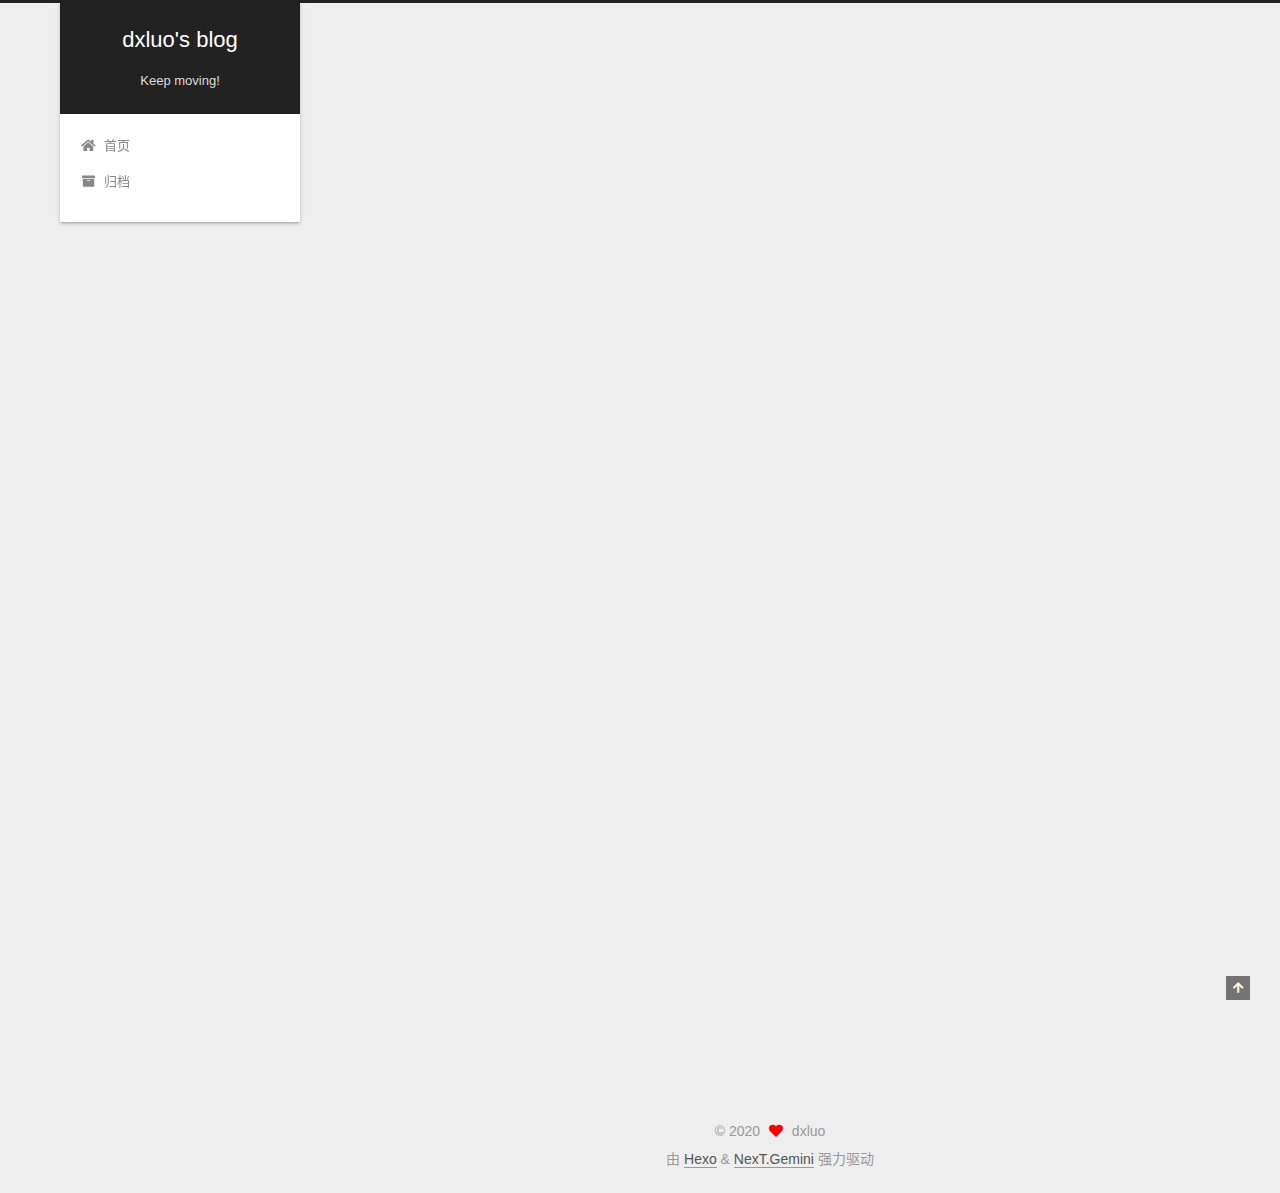
<file: 2020/07/17/hello-world/index.html>
<!DOCTYPE html>
<html lang="zh-CN">
<head>
  <meta charset="UTF-8">
<meta name="viewport" content="width=device-width, initial-scale=1, maximum-scale=2">
<meta name="theme-color" content="#222">
<meta name="generator" content="Hexo 4.2.1">
  <link rel="apple-touch-icon" sizes="180x180" href="/images/apple-touch-icon-next.png">
  <link rel="icon" type="image/png" sizes="32x32" href="/images/favicon-32x32-next.png">
  <link rel="icon" type="image/png" sizes="16x16" href="/images/favicon-16x16-next.png">
  <link rel="mask-icon" href="/images/logo.svg" color="#222">

<link rel="stylesheet" href="/css/main.css">


<link rel="stylesheet" href="/lib/font-awesome/css/all.min.css">

<script id="hexo-configurations">
    var NexT = window.NexT || {};
    var CONFIG = {"hostname":"yoursite.com","root":"/","scheme":"Gemini","version":"7.8.0","exturl":false,"sidebar":{"position":"left","display":"post","padding":18,"offset":12,"onmobile":false},"copycode":{"enable":false,"show_result":false,"style":null},"back2top":{"enable":true,"sidebar":false,"scrollpercent":false},"bookmark":{"enable":false,"color":"#222","save":"auto"},"fancybox":false,"mediumzoom":false,"lazyload":false,"pangu":false,"comments":{"style":"tabs","active":null,"storage":true,"lazyload":false,"nav":null},"algolia":{"hits":{"per_page":10},"labels":{"input_placeholder":"Search for Posts","hits_empty":"We didn't find any results for the search: ${query}","hits_stats":"${hits} results found in ${time} ms"}},"localsearch":{"enable":false,"trigger":"auto","top_n_per_article":1,"unescape":false,"preload":false},"motion":{"enable":true,"async":false,"transition":{"post_block":"fadeIn","post_header":"slideDownIn","post_body":"slideDownIn","coll_header":"slideLeftIn","sidebar":"slideUpIn"}}};
  </script>

  <meta name="description" content="Welcome to Hexo! This is your very first post. Check documentation for more info. If you get any problems when using Hexo, you can find the answer in troubleshooting or you can ask me on GitHub.">
<meta property="og:type" content="article">
<meta property="og:title" content="Hello World">
<meta property="og:url" content="http://yoursite.com/2020/07/17/hello-world/index.html">
<meta property="og:site_name" content="dxluo&#39;s blog">
<meta property="og:description" content="Welcome to Hexo! This is your very first post. Check documentation for more info. If you get any problems when using Hexo, you can find the answer in troubleshooting or you can ask me on GitHub.">
<meta property="og:locale" content="zh_CN">
<meta property="article:published_time" content="2020-07-17T08:02:57.797Z">
<meta property="article:modified_time" content="2020-08-09T10:38:34.468Z">
<meta property="article:author" content="dxluo">
<meta name="twitter:card" content="summary">

<link rel="canonical" href="http://yoursite.com/2020/07/17/hello-world/">


<script id="page-configurations">
  // https://hexo.io/docs/variables.html
  CONFIG.page = {
    sidebar: "",
    isHome : false,
    isPost : true,
    lang   : 'zh-CN'
  };
</script>

  <title>Hello World | dxluo's blog</title>
  






  <noscript>
  <style>
  .use-motion .brand,
  .use-motion .menu-item,
  .sidebar-inner,
  .use-motion .post-block,
  .use-motion .pagination,
  .use-motion .comments,
  .use-motion .post-header,
  .use-motion .post-body,
  .use-motion .collection-header { opacity: initial; }

  .use-motion .site-title,
  .use-motion .site-subtitle {
    opacity: initial;
    top: initial;
  }

  .use-motion .logo-line-before i { left: initial; }
  .use-motion .logo-line-after i { right: initial; }
  </style>
</noscript>

</head>

<body itemscope itemtype="http://schema.org/WebPage">
  <div class="container use-motion">
    <div class="headband"></div>

    <header class="header" itemscope itemtype="http://schema.org/WPHeader">
      <div class="header-inner"><div class="site-brand-container">
  <div class="site-nav-toggle">
    <div class="toggle" aria-label="切换导航栏">
      <span class="toggle-line toggle-line-first"></span>
      <span class="toggle-line toggle-line-middle"></span>
      <span class="toggle-line toggle-line-last"></span>
    </div>
  </div>

  <div class="site-meta">

    <a href="/" class="brand" rel="start">
      <span class="logo-line-before"><i></i></span>
      <h1 class="site-title">dxluo's blog</h1>
      <span class="logo-line-after"><i></i></span>
    </a>
      <p class="site-subtitle" itemprop="description">Keep moving!</p>
  </div>

  <div class="site-nav-right">
    <div class="toggle popup-trigger">
    </div>
  </div>
</div>




<nav class="site-nav">
  <ul id="menu" class="main-menu menu">
        <li class="menu-item menu-item-home">

    <a href="/" rel="section"><i class="fa fa-home fa-fw"></i>首页</a>

  </li>
        <li class="menu-item menu-item-archives">

    <a href="/archives/" rel="section"><i class="fa fa-archive fa-fw"></i>归档</a>

  </li>
  </ul>
</nav>




</div>
    </header>

    
  <div class="back-to-top">
    <i class="fa fa-arrow-up"></i>
    <span>0%</span>
  </div>


    <main class="main">
      <div class="main-inner">
        <div class="content-wrap">
          

          <div class="content post posts-expand">
            

    
  
  
  <article itemscope itemtype="http://schema.org/Article" class="post-block" lang="zh-CN">
    <link itemprop="mainEntityOfPage" href="http://yoursite.com/2020/07/17/hello-world/">

    <span hidden itemprop="author" itemscope itemtype="http://schema.org/Person">
      <meta itemprop="image" content="/images/avatar.png">
      <meta itemprop="name" content="dxluo">
      <meta itemprop="description" content="西安电子科技大学本科在读">
    </span>

    <span hidden itemprop="publisher" itemscope itemtype="http://schema.org/Organization">
      <meta itemprop="name" content="dxluo's blog">
    </span>
      <header class="post-header">
        <h1 class="post-title" itemprop="name headline">
          Hello World
        </h1>

        <div class="post-meta">
            <span class="post-meta-item">
              <span class="post-meta-item-icon">
                <i class="far fa-calendar"></i>
              </span>
              <span class="post-meta-item-text">发表于</span>

              <time title="创建时间：2020-07-17 16:02:57" itemprop="dateCreated datePublished" datetime="2020-07-17T16:02:57+08:00">2020-07-17</time>
            </span>
              <span class="post-meta-item">
                <span class="post-meta-item-icon">
                  <i class="far fa-calendar-check"></i>
                </span>
                <span class="post-meta-item-text">更新于</span>
                <time title="修改时间：2020-08-09 18:38:34" itemprop="dateModified" datetime="2020-08-09T18:38:34+08:00">2020-08-09</time>
              </span>

          

        </div>
      </header>

    
    
    
    <div class="post-body" itemprop="articleBody">

      
        <p>Welcome to <a href="https://hexo.io/" target="_blank" rel="noopener">Hexo</a>! This is your very first post. Check <a href="https://hexo.io/docs/" target="_blank" rel="noopener">documentation</a> for more info. If you get any problems when using Hexo, you can find the answer in <a href="https://hexo.io/docs/troubleshooting.html" target="_blank" rel="noopener">troubleshooting</a> or you can ask me on <a href="https://github.com/hexojs/hexo/issues" target="_blank" rel="noopener">GitHub</a>.</p>
<a id="more"></a>

<h2 id="Quick-Start"><a href="#Quick-Start" class="headerlink" title="Quick Start"></a>Quick Start</h2><h3 id="Create-a-new-post"><a href="#Create-a-new-post" class="headerlink" title="Create a new post"></a>Create a new post</h3><figure class="highlight bash"><table><tr><td class="gutter"><pre><span class="line">1</span><br></pre></td><td class="code"><pre><span class="line">$ hexo new <span class="string">"My New Post"</span></span><br></pre></td></tr></table></figure>

<p>More info: <a href="https://hexo.io/docs/writing.html" target="_blank" rel="noopener">Writing</a></p>
<h3 id="Run-server"><a href="#Run-server" class="headerlink" title="Run server"></a>Run server</h3><figure class="highlight bash"><table><tr><td class="gutter"><pre><span class="line">1</span><br></pre></td><td class="code"><pre><span class="line">$ hexo server</span><br></pre></td></tr></table></figure>

<p>More info: <a href="https://hexo.io/docs/server.html" target="_blank" rel="noopener">Server</a></p>
<h3 id="Generate-static-files"><a href="#Generate-static-files" class="headerlink" title="Generate static files"></a>Generate static files</h3><figure class="highlight bash"><table><tr><td class="gutter"><pre><span class="line">1</span><br></pre></td><td class="code"><pre><span class="line">$ hexo generate</span><br></pre></td></tr></table></figure>

<p>More info: <a href="https://hexo.io/docs/generating.html" target="_blank" rel="noopener">Generating</a></p>
<h3 id="Deploy-to-remote-sites"><a href="#Deploy-to-remote-sites" class="headerlink" title="Deploy to remote sites"></a>Deploy to remote sites</h3><figure class="highlight bash"><table><tr><td class="gutter"><pre><span class="line">1</span><br></pre></td><td class="code"><pre><span class="line">$ hexo deploy</span><br></pre></td></tr></table></figure>

<p>More info: <a href="https://hexo.io/docs/one-command-deployment.html" target="_blank" rel="noopener">Deployment</a></p>

    </div>

    
    
    

      <footer class="post-footer">

        


        
      </footer>
    
  </article>
  
  
  



          </div>
          

<script>
  window.addEventListener('tabs:register', () => {
    let { activeClass } = CONFIG.comments;
    if (CONFIG.comments.storage) {
      activeClass = localStorage.getItem('comments_active') || activeClass;
    }
    if (activeClass) {
      let activeTab = document.querySelector(`a[href="#comment-${activeClass}"]`);
      if (activeTab) {
        activeTab.click();
      }
    }
  });
  if (CONFIG.comments.storage) {
    window.addEventListener('tabs:click', event => {
      if (!event.target.matches('.tabs-comment .tab-content .tab-pane')) return;
      let commentClass = event.target.classList[1];
      localStorage.setItem('comments_active', commentClass);
    });
  }
</script>

        </div>
          
  
  <div class="toggle sidebar-toggle">
    <span class="toggle-line toggle-line-first"></span>
    <span class="toggle-line toggle-line-middle"></span>
    <span class="toggle-line toggle-line-last"></span>
  </div>

  <aside class="sidebar">
    <div class="sidebar-inner">

      <ul class="sidebar-nav motion-element">
        <li class="sidebar-nav-toc">
          文章目录
        </li>
        <li class="sidebar-nav-overview">
          站点概览
        </li>
      </ul>

      <!--noindex-->
      <div class="post-toc-wrap sidebar-panel">
          <div class="post-toc motion-element"><ol class="nav"><li class="nav-item nav-level-2"><a class="nav-link" href="#Quick-Start"><span class="nav-number">1.</span> <span class="nav-text">Quick Start</span></a><ol class="nav-child"><li class="nav-item nav-level-3"><a class="nav-link" href="#Create-a-new-post"><span class="nav-number">1.1.</span> <span class="nav-text">Create a new post</span></a></li><li class="nav-item nav-level-3"><a class="nav-link" href="#Run-server"><span class="nav-number">1.2.</span> <span class="nav-text">Run server</span></a></li><li class="nav-item nav-level-3"><a class="nav-link" href="#Generate-static-files"><span class="nav-number">1.3.</span> <span class="nav-text">Generate static files</span></a></li><li class="nav-item nav-level-3"><a class="nav-link" href="#Deploy-to-remote-sites"><span class="nav-number">1.4.</span> <span class="nav-text">Deploy to remote sites</span></a></li></ol></li></ol></div>
      </div>
      <!--/noindex-->

      <div class="site-overview-wrap sidebar-panel">
        <div class="site-author motion-element" itemprop="author" itemscope itemtype="http://schema.org/Person">
    <img class="site-author-image" itemprop="image" alt="dxluo"
      src="/images/avatar.png">
  <p class="site-author-name" itemprop="name">dxluo</p>
  <div class="site-description" itemprop="description">西安电子科技大学本科在读</div>
</div>
<div class="site-state-wrap motion-element">
  <nav class="site-state">
      <div class="site-state-item site-state-posts">
          <a href="/archives/">
        
          <span class="site-state-item-count">1</span>
          <span class="site-state-item-name">日志</span>
        </a>
      </div>
  </nav>
</div>



      </div>

    </div>
  </aside>
  <div id="sidebar-dimmer"></div>


      </div>
    </main>

    <footer class="footer">
      <div class="footer-inner">
        

        

<div class="copyright">
  
  &copy; 
  <span itemprop="copyrightYear">2020</span>
  <span class="with-love">
    <i class="fa fa-heart"></i>
  </span>
  <span class="author" itemprop="copyrightHolder">dxluo</span>
</div>
  <div class="powered-by">由 <a href="https://hexo.io/" class="theme-link" rel="noopener" target="_blank">Hexo</a> & <a href="https://theme-next.org/" class="theme-link" rel="noopener" target="_blank">NexT.Gemini</a> 强力驱动
  </div>

        








      </div>
    </footer>
  </div>

  
  <script src="/lib/anime.min.js"></script>
  <script src="/lib/velocity/velocity.min.js"></script>
  <script src="/lib/velocity/velocity.ui.min.js"></script>

<script src="/js/utils.js"></script>

<script src="/js/motion.js"></script>


<script src="/js/schemes/pisces.js"></script>


<script src="/js/next-boot.js"></script>




  















  

  

</body>
</html>
</file>
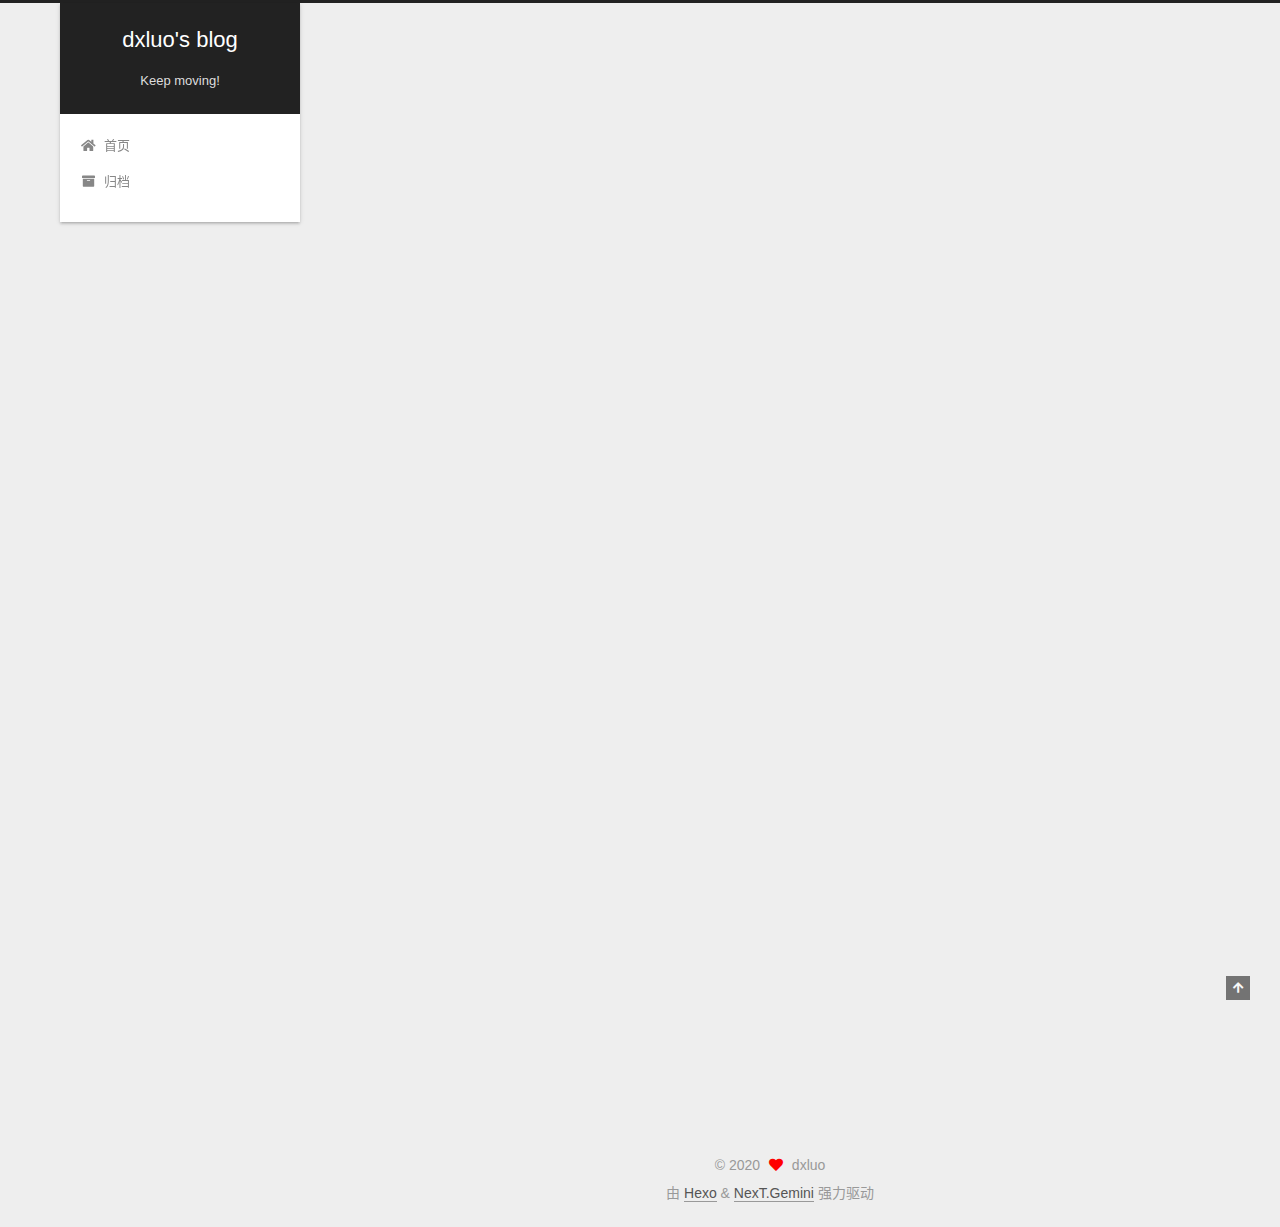
<file: 2020/08/26/hello-world/index.html>
<!DOCTYPE html>
<html lang="zh-CN">
<head>
  <meta charset="UTF-8">
<meta name="viewport" content="width=device-width, initial-scale=1, maximum-scale=2">
<meta name="theme-color" content="#222">
<meta name="generator" content="Hexo 4.2.1">
  <link rel="apple-touch-icon" sizes="180x180" href="/images/apple-touch-icon-next.png">
  <link rel="icon" type="image/png" sizes="32x32" href="/images/favicon-32x32-next.png">
  <link rel="icon" type="image/png" sizes="16x16" href="/images/favicon-16x16-next.png">
  <link rel="mask-icon" href="/images/logo.svg" color="#222">

<link rel="stylesheet" href="/css/main.css">


<link rel="stylesheet" href="/lib/font-awesome/css/all.min.css">

<script id="hexo-configurations">
    var NexT = window.NexT || {};
    var CONFIG = {"hostname":"yoursite.com","root":"/","scheme":"Gemini","version":"7.8.0","exturl":false,"sidebar":{"position":"left","display":"post","padding":18,"offset":12,"onmobile":false},"copycode":{"enable":false,"show_result":false,"style":null},"back2top":{"enable":true,"sidebar":false,"scrollpercent":false},"bookmark":{"enable":false,"color":"#222","save":"auto"},"fancybox":false,"mediumzoom":false,"lazyload":false,"pangu":false,"comments":{"style":"tabs","active":null,"storage":true,"lazyload":false,"nav":null},"algolia":{"hits":{"per_page":10},"labels":{"input_placeholder":"Search for Posts","hits_empty":"We didn't find any results for the search: ${query}","hits_stats":"${hits} results found in ${time} ms"}},"localsearch":{"enable":false,"trigger":"auto","top_n_per_article":1,"unescape":false,"preload":false},"motion":{"enable":true,"async":false,"transition":{"post_block":"fadeIn","post_header":"slideDownIn","post_body":"slideDownIn","coll_header":"slideLeftIn","sidebar":"slideUpIn"}}};
  </script>

  <meta name="description" content="Welcome to Hexo! This is your very first post. Check documentation for more info. If you get any problems when using Hexo, you can find the answer in troubleshooting or you can ask me on GitHub.">
<meta property="og:type" content="article">
<meta property="og:title" content="Hello World">
<meta property="og:url" content="http://yoursite.com/2020/08/26/hello-world/index.html">
<meta property="og:site_name" content="dxluo&#39;s blog">
<meta property="og:description" content="Welcome to Hexo! This is your very first post. Check documentation for more info. If you get any problems when using Hexo, you can find the answer in troubleshooting or you can ask me on GitHub.">
<meta property="og:locale" content="zh_CN">
<meta property="article:published_time" content="2020-08-26T12:39:32.579Z">
<meta property="article:modified_time" content="2020-08-09T10:38:34.468Z">
<meta property="article:author" content="dxluo">
<meta name="twitter:card" content="summary">

<link rel="canonical" href="http://yoursite.com/2020/08/26/hello-world/">


<script id="page-configurations">
  // https://hexo.io/docs/variables.html
  CONFIG.page = {
    sidebar: "",
    isHome : false,
    isPost : true,
    lang   : 'zh-CN'
  };
</script>

  <title>Hello World | dxluo's blog</title>
  






  <noscript>
  <style>
  .use-motion .brand,
  .use-motion .menu-item,
  .sidebar-inner,
  .use-motion .post-block,
  .use-motion .pagination,
  .use-motion .comments,
  .use-motion .post-header,
  .use-motion .post-body,
  .use-motion .collection-header { opacity: initial; }

  .use-motion .site-title,
  .use-motion .site-subtitle {
    opacity: initial;
    top: initial;
  }

  .use-motion .logo-line-before i { left: initial; }
  .use-motion .logo-line-after i { right: initial; }
  </style>
</noscript>

</head>

<body itemscope itemtype="http://schema.org/WebPage">
  <div class="container use-motion">
    <div class="headband"></div>

    <header class="header" itemscope itemtype="http://schema.org/WPHeader">
      <div class="header-inner"><div class="site-brand-container">
  <div class="site-nav-toggle">
    <div class="toggle" aria-label="切换导航栏">
      <span class="toggle-line toggle-line-first"></span>
      <span class="toggle-line toggle-line-middle"></span>
      <span class="toggle-line toggle-line-last"></span>
    </div>
  </div>

  <div class="site-meta">

    <a href="/" class="brand" rel="start">
      <span class="logo-line-before"><i></i></span>
      <h1 class="site-title">dxluo's blog</h1>
      <span class="logo-line-after"><i></i></span>
    </a>
      <p class="site-subtitle" itemprop="description">Keep moving!</p>
  </div>

  <div class="site-nav-right">
    <div class="toggle popup-trigger">
    </div>
  </div>
</div>




<nav class="site-nav">
  <ul id="menu" class="main-menu menu">
        <li class="menu-item menu-item-home">

    <a href="/" rel="section"><i class="fa fa-home fa-fw"></i>首页</a>

  </li>
        <li class="menu-item menu-item-archives">

    <a href="/archives/" rel="section"><i class="fa fa-archive fa-fw"></i>归档</a>

  </li>
  </ul>
</nav>




</div>
    </header>

    
  <div class="back-to-top">
    <i class="fa fa-arrow-up"></i>
    <span>0%</span>
  </div>


    <main class="main">
      <div class="main-inner">
        <div class="content-wrap">
          

          <div class="content post posts-expand">
            

    
  
  
  <article itemscope itemtype="http://schema.org/Article" class="post-block" lang="zh-CN">
    <link itemprop="mainEntityOfPage" href="http://yoursite.com/2020/08/26/hello-world/">

    <span hidden itemprop="author" itemscope itemtype="http://schema.org/Person">
      <meta itemprop="image" content="/images/avatar.png">
      <meta itemprop="name" content="dxluo">
      <meta itemprop="description" content="西安电子科技大学本科在读">
    </span>

    <span hidden itemprop="publisher" itemscope itemtype="http://schema.org/Organization">
      <meta itemprop="name" content="dxluo's blog">
    </span>
      <header class="post-header">
        <h1 class="post-title" itemprop="name headline">
          Hello World
        </h1>

        <div class="post-meta">
            <span class="post-meta-item">
              <span class="post-meta-item-icon">
                <i class="far fa-calendar"></i>
              </span>
              <span class="post-meta-item-text">发表于</span>

              <time title="创建时间：2020-08-26 20:39:32" itemprop="dateCreated datePublished" datetime="2020-08-26T20:39:32+08:00">2020-08-26</time>
            </span>
              <span class="post-meta-item">
                <span class="post-meta-item-icon">
                  <i class="far fa-calendar-check"></i>
                </span>
                <span class="post-meta-item-text">更新于</span>
                <time title="修改时间：2020-08-09 18:38:34" itemprop="dateModified" datetime="2020-08-09T18:38:34+08:00">2020-08-09</time>
              </span>

          

        </div>
      </header>

    
    
    
    <div class="post-body" itemprop="articleBody">

      
        <p>Welcome to <a href="https://hexo.io/" target="_blank" rel="noopener">Hexo</a>! This is your very first post. Check <a href="https://hexo.io/docs/" target="_blank" rel="noopener">documentation</a> for more info. If you get any problems when using Hexo, you can find the answer in <a href="https://hexo.io/docs/troubleshooting.html" target="_blank" rel="noopener">troubleshooting</a> or you can ask me on <a href="https://github.com/hexojs/hexo/issues" target="_blank" rel="noopener">GitHub</a>.</p>
<a id="more"></a>
<h2 id="Quick-Start"><a href="#Quick-Start" class="headerlink" title="Quick Start"></a>Quick Start</h2><h3 id="Create-a-new-post"><a href="#Create-a-new-post" class="headerlink" title="Create a new post"></a>Create a new post</h3><figure class="highlight bash"><table><tr><td class="gutter"><pre><span class="line">1</span><br></pre></td><td class="code"><pre><span class="line">$ hexo new <span class="string">"My New Post"</span></span><br></pre></td></tr></table></figure>
<p>More info: <a href="https://hexo.io/docs/writing.html" target="_blank" rel="noopener">Writing</a></p>
<h3 id="Run-server"><a href="#Run-server" class="headerlink" title="Run server"></a>Run server</h3><figure class="highlight bash"><table><tr><td class="gutter"><pre><span class="line">1</span><br></pre></td><td class="code"><pre><span class="line">$ hexo server</span><br></pre></td></tr></table></figure>
<p>More info: <a href="https://hexo.io/docs/server.html" target="_blank" rel="noopener">Server</a></p>
<h3 id="Generate-static-files"><a href="#Generate-static-files" class="headerlink" title="Generate static files"></a>Generate static files</h3><figure class="highlight bash"><table><tr><td class="gutter"><pre><span class="line">1</span><br></pre></td><td class="code"><pre><span class="line">$ hexo generate</span><br></pre></td></tr></table></figure>
<p>More info: <a href="https://hexo.io/docs/generating.html" target="_blank" rel="noopener">Generating</a></p>
<h3 id="Deploy-to-remote-sites"><a href="#Deploy-to-remote-sites" class="headerlink" title="Deploy to remote sites"></a>Deploy to remote sites</h3><figure class="highlight bash"><table><tr><td class="gutter"><pre><span class="line">1</span><br></pre></td><td class="code"><pre><span class="line">$ hexo deploy</span><br></pre></td></tr></table></figure>
<p>More info: <a href="https://hexo.io/docs/one-command-deployment.html" target="_blank" rel="noopener">Deployment</a></p>

    </div>

    
    
    

      <footer class="post-footer">

        


        
    <div class="post-nav">
      <div class="post-nav-item"></div>
      <div class="post-nav-item">
    <a href="/2020/10/13/vigenere/" rel="next" title="维吉尼亚密钥破解">
      维吉尼亚密钥破解 <i class="fa fa-chevron-right"></i>
    </a></div>
    </div>
      </footer>
    
  </article>
  
  
  



          </div>
          

<script>
  window.addEventListener('tabs:register', () => {
    let { activeClass } = CONFIG.comments;
    if (CONFIG.comments.storage) {
      activeClass = localStorage.getItem('comments_active') || activeClass;
    }
    if (activeClass) {
      let activeTab = document.querySelector(`a[href="#comment-${activeClass}"]`);
      if (activeTab) {
        activeTab.click();
      }
    }
  });
  if (CONFIG.comments.storage) {
    window.addEventListener('tabs:click', event => {
      if (!event.target.matches('.tabs-comment .tab-content .tab-pane')) return;
      let commentClass = event.target.classList[1];
      localStorage.setItem('comments_active', commentClass);
    });
  }
</script>

        </div>
          
  
  <div class="toggle sidebar-toggle">
    <span class="toggle-line toggle-line-first"></span>
    <span class="toggle-line toggle-line-middle"></span>
    <span class="toggle-line toggle-line-last"></span>
  </div>

  <aside class="sidebar">
    <div class="sidebar-inner">

      <ul class="sidebar-nav motion-element">
        <li class="sidebar-nav-toc">
          文章目录
        </li>
        <li class="sidebar-nav-overview">
          站点概览
        </li>
      </ul>

      <!--noindex-->
      <div class="post-toc-wrap sidebar-panel">
          <div class="post-toc motion-element"><ol class="nav"><li class="nav-item nav-level-2"><a class="nav-link" href="#Quick-Start"><span class="nav-number">1.</span> <span class="nav-text">Quick Start</span></a><ol class="nav-child"><li class="nav-item nav-level-3"><a class="nav-link" href="#Create-a-new-post"><span class="nav-number">1.1.</span> <span class="nav-text">Create a new post</span></a></li><li class="nav-item nav-level-3"><a class="nav-link" href="#Run-server"><span class="nav-number">1.2.</span> <span class="nav-text">Run server</span></a></li><li class="nav-item nav-level-3"><a class="nav-link" href="#Generate-static-files"><span class="nav-number">1.3.</span> <span class="nav-text">Generate static files</span></a></li><li class="nav-item nav-level-3"><a class="nav-link" href="#Deploy-to-remote-sites"><span class="nav-number">1.4.</span> <span class="nav-text">Deploy to remote sites</span></a></li></ol></li></ol></div>
      </div>
      <!--/noindex-->

      <div class="site-overview-wrap sidebar-panel">
        <div class="site-author motion-element" itemprop="author" itemscope itemtype="http://schema.org/Person">
    <img class="site-author-image" itemprop="image" alt="dxluo"
      src="/images/avatar.png">
  <p class="site-author-name" itemprop="name">dxluo</p>
  <div class="site-description" itemprop="description">西安电子科技大学本科在读</div>
</div>
<div class="site-state-wrap motion-element">
  <nav class="site-state">
      <div class="site-state-item site-state-posts">
          <a href="/archives/">
        
          <span class="site-state-item-count">3</span>
          <span class="site-state-item-name">日志</span>
        </a>
      </div>
  </nav>
</div>



      </div>

    </div>
  </aside>
  <div id="sidebar-dimmer"></div>


      </div>
    </main>

    <footer class="footer">
      <div class="footer-inner">
        

        

<div class="copyright">
  
  &copy; 
  <span itemprop="copyrightYear">2020</span>
  <span class="with-love">
    <i class="fa fa-heart"></i>
  </span>
  <span class="author" itemprop="copyrightHolder">dxluo</span>
</div>
  <div class="powered-by">由 <a href="https://hexo.io/" class="theme-link" rel="noopener" target="_blank">Hexo</a> & <a href="https://theme-next.org/" class="theme-link" rel="noopener" target="_blank">NexT.Gemini</a> 强力驱动
  </div>

        








      </div>
    </footer>
  </div>

  
  <script src="/lib/anime.min.js"></script>
  <script src="/lib/velocity/velocity.min.js"></script>
  <script src="/lib/velocity/velocity.ui.min.js"></script>

<script src="/js/utils.js"></script>

<script src="/js/motion.js"></script>


<script src="/js/schemes/pisces.js"></script>


<script src="/js/next-boot.js"></script>




  















  

  

  

</body>
</html>
</file>
<file: css/main.css>
:root {
  --body-bg-color: #eee;
  --content-bg-color: #fff;
  --card-bg-color: #f5f5f5;
  --text-color: #555;
  --blockquote-color: #666;
  --link-color: #555;
  --link-hover-color: #222;
  --brand-color: #fff;
  --brand-hover-color: #fff;
  --table-row-odd-bg-color: #f9f9f9;
  --table-row-hover-bg-color: #f5f5f5;
  --menu-item-bg-color: #f5f5f5;
  --btn-default-bg: #fff;
  --btn-default-color: #555;
  --btn-default-border-color: #555;
  --btn-default-hover-bg: #222;
  --btn-default-hover-color: #fff;
  --btn-default-hover-border-color: #222;
}
html {
  line-height: 1.15; /* 1 */
  -webkit-text-size-adjust: 100%; /* 2 */
}
body {
  margin: 0;
}
main {
  display: block;
}
h1 {
  font-size: 2em;
  margin: 0.67em 0;
}
hr {
  box-sizing: content-box; /* 1 */
  height: 0; /* 1 */
  overflow: visible; /* 2 */
}
pre {
  font-family: monospace, monospace; /* 1 */
  font-size: 1em; /* 2 */
}
a {
  background: transparent;
}
abbr[title] {
  border-bottom: none; /* 1 */
  text-decoration: underline; /* 2 */
  text-decoration: underline dotted; /* 2 */
}
b,
strong {
  font-weight: bolder;
}
code,
kbd,
samp {
  font-family: monospace, monospace; /* 1 */
  font-size: 1em; /* 2 */
}
small {
  font-size: 80%;
}
sub,
sup {
  font-size: 75%;
  line-height: 0;
  position: relative;
  vertical-align: baseline;
}
sub {
  bottom: -0.25em;
}
sup {
  top: -0.5em;
}
img {
  border-style: none;
}
button,
input,
optgroup,
select,
textarea {
  font-family: inherit; /* 1 */
  font-size: 100%; /* 1 */
  line-height: 1.15; /* 1 */
  margin: 0; /* 2 */
}
button,
input {
/* 1 */
  overflow: visible;
}
button,
select {
/* 1 */
  text-transform: none;
}
button,
[type='button'],
[type='reset'],
[type='submit'] {
  -webkit-appearance: button;
}
button::-moz-focus-inner,
[type='button']::-moz-focus-inner,
[type='reset']::-moz-focus-inner,
[type='submit']::-moz-focus-inner {
  border-style: none;
  padding: 0;
}
button:-moz-focusring,
[type='button']:-moz-focusring,
[type='reset']:-moz-focusring,
[type='submit']:-moz-focusring {
  outline: 1px dotted ButtonText;
}
fieldset {
  padding: 0.35em 0.75em 0.625em;
}
legend {
  box-sizing: border-box; /* 1 */
  color: inherit; /* 2 */
  display: table; /* 1 */
  max-width: 100%; /* 1 */
  padding: 0; /* 3 */
  white-space: normal; /* 1 */
}
progress {
  vertical-align: baseline;
}
textarea {
  overflow: auto;
}
[type='checkbox'],
[type='radio'] {
  box-sizing: border-box; /* 1 */
  padding: 0; /* 2 */
}
[type='number']::-webkit-inner-spin-button,
[type='number']::-webkit-outer-spin-button {
  height: auto;
}
[type='search'] {
  outline-offset: -2px; /* 2 */
  -webkit-appearance: textfield; /* 1 */
}
[type='search']::-webkit-search-decoration {
  -webkit-appearance: none;
}
::-webkit-file-upload-button {
  font: inherit; /* 2 */
  -webkit-appearance: button; /* 1 */
}
details {
  display: block;
}
summary {
  display: list-item;
}
template {
  display: none;
}
[hidden] {
  display: none;
}
::selection {
  background: #262a30;
  color: #eee;
}
html,
body {
  height: 100%;
}
body {
  background: var(--body-bg-color);
  color: var(--text-color);
  font-family: 'Lato', "PingFang SC", "Microsoft YaHei", sans-serif;
  font-size: 1em;
  line-height: 2;
}
@media (max-width: 991px) {
  body {
    padding-left: 0 !important;
    padding-right: 0 !important;
  }
}
h1,
h2,
h3,
h4,
h5,
h6 {
  font-family: 'Lato', "PingFang SC", "Microsoft YaHei", sans-serif;
  font-weight: bold;
  line-height: 1.5;
  margin: 20px 0 15px;
}
h1 {
  font-size: 1.5em;
}
h2 {
  font-size: 1.375em;
}
h3 {
  font-size: 1.25em;
}
h4 {
  font-size: 1.125em;
}
h5 {
  font-size: 1em;
}
h6 {
  font-size: 0.875em;
}
p {
  margin: 0 0 20px 0;
}
a,
span.exturl {
  border-bottom: 1px solid #999;
  color: var(--link-color);
  outline: 0;
  text-decoration: none;
  overflow-wrap: break-word;
  word-wrap: break-word;
  cursor: pointer;
}
a:hover,
span.exturl:hover {
  border-bottom-color: var(--link-hover-color);
  color: var(--link-hover-color);
}
iframe,
img,
video {
  display: block;
  margin-left: auto;
  margin-right: auto;
  max-width: 100%;
}
hr {
  background-image: repeating-linear-gradient(-45deg, #ddd, #ddd 4px, transparent 4px, transparent 8px);
  border: 0;
  height: 3px;
  margin: 40px 0;
}
blockquote {
  border-left: 4px solid #ddd;
  color: var(--blockquote-color);
  margin: 0;
  padding: 0 15px;
}
blockquote cite::before {
  content: '-';
  padding: 0 5px;
}
dt {
  font-weight: bold;
}
dd {
  margin: 0;
  padding: 0;
}
kbd {
  background-color: #f5f5f5;
  background-image: linear-gradient(#eee, #fff, #eee);
  border: 1px solid #ccc;
  border-radius: 0.2em;
  box-shadow: 0.1em 0.1em 0.2em rgba(0,0,0,0.1);
  color: #555;
  font-family: inherit;
  padding: 0.1em 0.3em;
  white-space: nowrap;
}
.table-container {
  overflow: auto;
}
table {
  border-collapse: collapse;
  border-spacing: 0;
  font-size: 0.875em;
  margin: 0 0 20px 0;
  width: 100%;
}
tbody tr:nth-of-type(odd) {
  background: var(--table-row-odd-bg-color);
}
tbody tr:hover {
  background: var(--table-row-hover-bg-color);
}
caption,
th,
td {
  font-weight: normal;
  padding: 8px;
  vertical-align: middle;
}
th,
td {
  border: 1px solid #ddd;
  border-bottom: 3px solid #ddd;
}
th {
  font-weight: 700;
  padding-bottom: 10px;
}
td {
  border-bottom-width: 1px;
}
.btn {
  background: var(--btn-default-bg);
  border: 2px solid var(--btn-default-border-color);
  border-radius: 2px;
  color: var(--btn-default-color);
  display: inline-block;
  font-size: 0.875em;
  line-height: 2;
  padding: 0 20px;
  text-decoration: none;
  transition-property: background-color;
  transition-delay: 0s;
  transition-duration: 0.2s;
  transition-timing-function: ease-in-out;
}
.btn:hover {
  background: var(--btn-default-hover-bg);
  border-color: var(--btn-default-hover-border-color);
  color: var(--btn-default-hover-color);
}
.btn + .btn {
  margin: 0 0 8px 8px;
}
.btn .fa-fw {
  text-align: left;
  width: 1.285714285714286em;
}
.toggle {
  line-height: 0;
}
.toggle .toggle-line {
  background: #fff;
  display: inline-block;
  height: 2px;
  left: 0;
  position: relative;
  top: 0;
  transition: all 0.4s;
  vertical-align: top;
  width: 100%;
}
.toggle .toggle-line:not(:first-child) {
  margin-top: 3px;
}
.toggle.toggle-arrow .toggle-line-first {
  left: 50%;
  top: 2px;
  transform: rotate(45deg);
  width: 50%;
}
.toggle.toggle-arrow .toggle-line-middle {
  left: 2px;
  width: 90%;
}
.toggle.toggle-arrow .toggle-line-last {
  left: 50%;
  top: -2px;
  transform: rotate(-45deg);
  width: 50%;
}
.toggle.toggle-close .toggle-line-first {
  transform: rotate(-45deg);
  top: 5px;
}
.toggle.toggle-close .toggle-line-middle {
  opacity: 0;
}
.toggle.toggle-close .toggle-line-last {
  transform: rotate(45deg);
  top: -5px;
}
.highlight,
pre {
  background: #f7f7f7;
  color: #4d4d4c;
  line-height: 1.6;
  margin: 0 auto 20px;
}
pre,
code {
  font-family: consolas, Menlo, monospace, "PingFang SC", "Microsoft YaHei";
}
code {
  background: #eee;
  border-radius: 3px;
  color: #555;
  padding: 2px 4px;
  overflow-wrap: break-word;
  word-wrap: break-word;
}
.highlight *::selection {
  background: #d6d6d6;
}
.highlight pre {
  border: 0;
  margin: 0;
  padding: 10px 0;
}
.highlight table {
  border: 0;
  margin: 0;
  width: auto;
}
.highlight td {
  border: 0;
  padding: 0;
}
.highlight figcaption {
  background: #eff2f3;
  color: #4d4d4c;
  display: flex;
  font-size: 0.875em;
  justify-content: space-between;
  line-height: 1.2;
  padding: 0.5em;
}
.highlight figcaption a {
  color: #4d4d4c;
}
.highlight figcaption a:hover {
  border-bottom-color: #4d4d4c;
}
.highlight .gutter {
  -moz-user-select: none;
  -ms-user-select: none;
  -webkit-user-select: none;
  user-select: none;
}
.highlight .gutter pre {
  background: #eff2f3;
  color: #869194;
  padding-left: 10px;
  padding-right: 10px;
  text-align: right;
}
.highlight .code pre {
  background: #f7f7f7;
  padding-left: 10px;
  width: 100%;
}
.gist table {
  width: auto;
}
.gist table td {
  border: 0;
}
pre {
  overflow: auto;
  padding: 10px;
}
pre code {
  background: none;
  color: #4d4d4c;
  font-size: 0.875em;
  padding: 0;
  text-shadow: none;
}
pre .deletion {
  background: #fdd;
}
pre .addition {
  background: #dfd;
}
pre .meta {
  color: #eab700;
  -moz-user-select: none;
  -ms-user-select: none;
  -webkit-user-select: none;
  user-select: none;
}
pre .comment {
  color: #8e908c;
}
pre .variable,
pre .attribute,
pre .tag,
pre .name,
pre .regexp,
pre .ruby .constant,
pre .xml .tag .title,
pre .xml .pi,
pre .xml .doctype,
pre .html .doctype,
pre .css .id,
pre .css .class,
pre .css .pseudo {
  color: #c82829;
}
pre .number,
pre .preprocessor,
pre .built_in,
pre .builtin-name,
pre .literal,
pre .params,
pre .constant,
pre .command {
  color: #f5871f;
}
pre .ruby .class .title,
pre .css .rules .attribute,
pre .string,
pre .symbol,
pre .value,
pre .inheritance,
pre .header,
pre .ruby .symbol,
pre .xml .cdata,
pre .special,
pre .formula {
  color: #718c00;
}
pre .title,
pre .css .hexcolor {
  color: #3e999f;
}
pre .function,
pre .python .decorator,
pre .python .title,
pre .ruby .function .title,
pre .ruby .title .keyword,
pre .perl .sub,
pre .javascript .title,
pre .coffeescript .title {
  color: #4271ae;
}
pre .keyword,
pre .javascript .function {
  color: #8959a8;
}
.blockquote-center {
  border-left: none;
  margin: 40px 0;
  padding: 0;
  position: relative;
  text-align: center;
}
.blockquote-center .fa {
  display: block;
  opacity: 0.6;
  position: absolute;
  width: 100%;
}
.blockquote-center .fa-quote-left {
  border-top: 1px solid #ccc;
  text-align: left;
  top: -20px;
}
.blockquote-center .fa-quote-right {
  border-bottom: 1px solid #ccc;
  text-align: right;
  bottom: -20px;
}
.blockquote-center p,
.blockquote-center div {
  text-align: center;
}
.post-body .group-picture img {
  margin: 0 auto;
  padding: 0 3px;
}
.group-picture-row {
  margin-bottom: 6px;
  overflow: hidden;
}
.group-picture-column {
  float: left;
  margin-bottom: 10px;
}
.post-body .label {
  color: #555;
  display: inline;
  padding: 0 2px;
}
.post-body .label.default {
  background: #f0f0f0;
}
.post-body .label.primary {
  background: #efe6f7;
}
.post-body .label.info {
  background: #e5f2f8;
}
.post-body .label.success {
  background: #e7f4e9;
}
.post-body .label.warning {
  background: #fcf6e1;
}
.post-body .label.danger {
  background: #fae8eb;
}
.post-body .tabs {
  margin-bottom: 20px;
}
.post-body .tabs,
.tabs-comment {
  display: block;
  padding-top: 10px;
  position: relative;
}
.post-body .tabs ul.nav-tabs,
.tabs-comment ul.nav-tabs {
  display: flex;
  flex-wrap: wrap;
  margin: 0;
  margin-bottom: -1px;
  padding: 0;
}
@media (max-width: 413px) {
  .post-body .tabs ul.nav-tabs,
  .tabs-comment ul.nav-tabs {
    display: block;
    margin-bottom: 5px;
  }
}
.post-body .tabs ul.nav-tabs li.tab,
.tabs-comment ul.nav-tabs li.tab {
  border-bottom: 1px solid #ddd;
  border-left: 1px solid transparent;
  border-right: 1px solid transparent;
  border-top: 3px solid transparent;
  flex-grow: 1;
  list-style-type: none;
  border-radius: 0 0 0 0;
}
@media (max-width: 413px) {
  .post-body .tabs ul.nav-tabs li.tab,
  .tabs-comment ul.nav-tabs li.tab {
    border-bottom: 1px solid transparent;
    border-left: 3px solid transparent;
    border-right: 1px solid transparent;
    border-top: 1px solid transparent;
  }
}
@media (max-width: 413px) {
  .post-body .tabs ul.nav-tabs li.tab,
  .tabs-comment ul.nav-tabs li.tab {
    border-radius: 0;
  }
}
.post-body .tabs ul.nav-tabs li.tab a,
.tabs-comment ul.nav-tabs li.tab a {
  border-bottom: initial;
  display: block;
  line-height: 1.8;
  outline: 0;
  padding: 0.25em 0.75em;
  text-align: center;
  transition-delay: 0s;
  transition-duration: 0.2s;
  transition-timing-function: ease-out;
}
.post-body .tabs ul.nav-tabs li.tab a i,
.tabs-comment ul.nav-tabs li.tab a i {
  width: 1.285714285714286em;
}
.post-body .tabs ul.nav-tabs li.tab.active,
.tabs-comment ul.nav-tabs li.tab.active {
  border-bottom: 1px solid transparent;
  border-left: 1px solid #ddd;
  border-right: 1px solid #ddd;
  border-top: 3px solid #fc6423;
}
@media (max-width: 413px) {
  .post-body .tabs ul.nav-tabs li.tab.active,
  .tabs-comment ul.nav-tabs li.tab.active {
    border-bottom: 1px solid #ddd;
    border-left: 3px solid #fc6423;
    border-right: 1px solid #ddd;
    border-top: 1px solid #ddd;
  }
}
.post-body .tabs ul.nav-tabs li.tab.active a,
.tabs-comment ul.nav-tabs li.tab.active a {
  color: var(--link-color);
  cursor: default;
}
.post-body .tabs .tab-content .tab-pane,
.tabs-comment .tab-content .tab-pane {
  border: 1px solid #ddd;
  border-top: 0;
  padding: 20px 20px 0 20px;
  border-radius: 0;
}
.post-body .tabs .tab-content .tab-pane:not(.active),
.tabs-comment .tab-content .tab-pane:not(.active) {
  display: none;
}
.post-body .tabs .tab-content .tab-pane.active,
.tabs-comment .tab-content .tab-pane.active {
  display: block;
}
.post-body .tabs .tab-content .tab-pane.active:nth-of-type(1),
.tabs-comment .tab-content .tab-pane.active:nth-of-type(1) {
  border-radius: 0 0 0 0;
}
@media (max-width: 413px) {
  .post-body .tabs .tab-content .tab-pane.active:nth-of-type(1),
  .tabs-comment .tab-content .tab-pane.active:nth-of-type(1) {
    border-radius: 0;
  }
}
.post-body .note {
  border-radius: 3px;
  margin-bottom: 20px;
  padding: 1em;
  position: relative;
  border: 1px solid #eee;
  border-left-width: 5px;
}
.post-body .note h2,
.post-body .note h3,
.post-body .note h4,
.post-body .note h5,
.post-body .note h6 {
  margin-top: 0;
  border-bottom: initial;
  margin-bottom: 0;
  padding-top: 0;
}
.post-body .note p:first-child,
.post-body .note ul:first-child,
.post-body .note ol:first-child,
.post-body .note table:first-child,
.post-body .note pre:first-child,
.post-body .note blockquote:first-child,
.post-body .note img:first-child {
  margin-top: 0;
}
.post-body .note p:last-child,
.post-body .note ul:last-child,
.post-body .note ol:last-child,
.post-body .note table:last-child,
.post-body .note pre:last-child,
.post-body .note blockquote:last-child,
.post-body .note img:last-child {
  margin-bottom: 0;
}
.post-body .note.default {
  border-left-color: #777;
}
.post-body .note.default h2,
.post-body .note.default h3,
.post-body .note.default h4,
.post-body .note.default h5,
.post-body .note.default h6 {
  color: #777;
}
.post-body .note.primary {
  border-left-color: #6f42c1;
}
.post-body .note.primary h2,
.post-body .note.primary h3,
.post-body .note.primary h4,
.post-body .note.primary h5,
.post-body .note.primary h6 {
  color: #6f42c1;
}
.post-body .note.info {
  border-left-color: #428bca;
}
.post-body .note.info h2,
.post-body .note.info h3,
.post-body .note.info h4,
.post-body .note.info h5,
.post-body .note.info h6 {
  color: #428bca;
}
.post-body .note.success {
  border-left-color: #5cb85c;
}
.post-body .note.success h2,
.post-body .note.success h3,
.post-body .note.success h4,
.post-body .note.success h5,
.post-body .note.success h6 {
  color: #5cb85c;
}
.post-body .note.warning {
  border-left-color: #f0ad4e;
}
.post-body .note.warning h2,
.post-body .note.warning h3,
.post-body .note.warning h4,
.post-body .note.warning h5,
.post-body .note.warning h6 {
  color: #f0ad4e;
}
.post-body .note.danger {
  border-left-color: #d9534f;
}
.post-body .note.danger h2,
.post-body .note.danger h3,
.post-body .note.danger h4,
.post-body .note.danger h5,
.post-body .note.danger h6 {
  color: #d9534f;
}
.pagination .prev,
.pagination .next,
.pagination .page-number,
.pagination .space {
  display: inline-block;
  margin: 0 10px;
  padding: 0 11px;
  position: relative;
  top: -1px;
}
@media (max-width: 767px) {
  .pagination .prev,
  .pagination .next,
  .pagination .page-number,
  .pagination .space {
    margin: 0 5px;
  }
}
.pagination {
  border-top: 1px solid #eee;
  margin: 120px 0 0;
  text-align: center;
}
.pagination .prev,
.pagination .next,
.pagination .page-number {
  border-bottom: 0;
  border-top: 1px solid #eee;
  transition-property: border-color;
  transition-delay: 0s;
  transition-duration: 0.2s;
  transition-timing-function: ease-in-out;
}
.pagination .prev:hover,
.pagination .next:hover,
.pagination .page-number:hover {
  border-top-color: #222;
}
.pagination .space {
  margin: 0;
  padding: 0;
}
.pagination .prev {
  margin-left: 0;
}
.pagination .next {
  margin-right: 0;
}
.pagination .page-number.current {
  background: #ccc;
  border-top-color: #ccc;
  color: #fff;
}
@media (max-width: 767px) {
  .pagination {
    border-top: none;
  }
  .pagination .prev,
  .pagination .next,
  .pagination .page-number {
    border-bottom: 1px solid #eee;
    border-top: 0;
    margin-bottom: 10px;
    padding: 0 10px;
  }
  .pagination .prev:hover,
  .pagination .next:hover,
  .pagination .page-number:hover {
    border-bottom-color: #222;
  }
}
.comments {
  margin-top: 60px;
  overflow: hidden;
}
.comment-button-group {
  display: flex;
  flex-wrap: wrap-reverse;
  justify-content: center;
  margin: 1em 0;
}
.comment-button-group .comment-button {
  margin: 0.1em 0.2em;
}
.comment-button-group .comment-button.active {
  background: var(--btn-default-hover-bg);
  border-color: var(--btn-default-hover-border-color);
  color: var(--btn-default-hover-color);
}
.comment-position {
  display: none;
}
.comment-position.active {
  display: block;
}
.tabs-comment {
  background: var(--content-bg-color);
  margin-top: 4em;
  padding-top: 0;
}
.tabs-comment .comments {
  border: 0;
  box-shadow: none;
  margin-top: 0;
  padding-top: 0;
}
.container {
  min-height: 100%;
  position: relative;
}
.main-inner {
  margin: 0 auto;
  width: calc(100% - 20px);
}
@media (min-width: 1200px) {
  .main-inner {
    width: 1160px;
  }
}
@media (min-width: 1600px) {
  .main-inner {
    width: 73%;
  }
}
@media (max-width: 767px) {
  .content-wrap {
    padding: 0 20px;
  }
}
.header {
  background: transparent;
}
.header-inner {
  margin: 0 auto;
  width: calc(100% - 20px);
}
@media (min-width: 1200px) {
  .header-inner {
    width: 1160px;
  }
}
@media (min-width: 1600px) {
  .header-inner {
    width: 73%;
  }
}
.site-brand-container {
  display: flex;
  flex-shrink: 0;
  padding: 0 10px;
}
.headband {
  background: #222;
  height: 3px;
}
.site-meta {
  flex-grow: 1;
  text-align: center;
}
@media (max-width: 767px) {
  .site-meta {
    text-align: center;
  }
}
.brand {
  border-bottom: none;
  color: var(--brand-color);
  display: inline-block;
  line-height: 1.375em;
  padding: 0 40px;
  position: relative;
}
.brand:hover {
  color: var(--brand-hover-color);
}
.site-title {
  font-family: 'Lato', "PingFang SC", "Microsoft YaHei", sans-serif;
  font-size: 1.375em;
  font-weight: normal;
  margin: 0;
}
.site-subtitle {
  color: #ddd;
  font-size: 0.8125em;
  margin: 10px 0;
}
.use-motion .brand {
  opacity: 0;
}
.use-motion .site-title,
.use-motion .site-subtitle,
.use-motion .custom-logo-image {
  opacity: 0;
  position: relative;
  top: -10px;
}
.site-nav-toggle,
.site-nav-right {
  display: none;
}
@media (max-width: 767px) {
  .site-nav-toggle,
  .site-nav-right {
    display: flex;
    flex-direction: column;
    justify-content: center;
  }
}
.site-nav-toggle .toggle,
.site-nav-right .toggle {
  color: var(--text-color);
  padding: 10px;
  width: 22px;
}
.site-nav-toggle .toggle .toggle-line,
.site-nav-right .toggle .toggle-line {
  background: var(--text-color);
  border-radius: 1px;
}
.site-nav {
  display: block;
}
@media (max-width: 767px) {
  .site-nav {
    clear: both;
    display: none;
  }
}
.site-nav.site-nav-on {
  display: block;
}
.menu {
  margin-top: 20px;
  padding-left: 0;
  text-align: center;
}
.menu-item {
  display: inline-block;
  list-style: none;
  margin: 0 10px;
}
@media (max-width: 767px) {
  .menu-item {
    display: block;
    margin-top: 10px;
  }
  .menu-item.menu-item-search {
    display: none;
  }
}
.menu-item a,
.menu-item span.exturl {
  border-bottom: 0;
  display: block;
  font-size: 0.8125em;
  transition-property: border-color;
  transition-delay: 0s;
  transition-duration: 0.2s;
  transition-timing-function: ease-in-out;
}
@media (hover: none) {
  .menu-item a:hover,
  .menu-item span.exturl:hover {
    border-bottom-color: transparent !important;
  }
}
.menu-item .fa,
.menu-item .fab,
.menu-item .far,
.menu-item .fas {
  margin-right: 8px;
}
.menu-item .badge {
  display: inline-block;
  font-weight: bold;
  line-height: 1;
  margin-left: 0.35em;
  margin-top: 0.35em;
  text-align: center;
  white-space: nowrap;
}
@media (max-width: 767px) {
  .menu-item .badge {
    float: right;
    margin-left: 0;
  }
}
.menu-item-active a,
.menu .menu-item a:hover,
.menu .menu-item span.exturl:hover {
  background: var(--menu-item-bg-color);
}
.use-motion .menu-item {
  opacity: 0;
}
.sidebar {
  background: #222;
  bottom: 0;
  box-shadow: inset 0 2px 6px #000;
  position: fixed;
  top: 0;
}
@media (max-width: 991px) {
  .sidebar {
    display: none;
  }
}
.sidebar-inner {
  color: #999;
  padding: 18px 10px;
  text-align: center;
}
.cc-license {
  margin-top: 10px;
  text-align: center;
}
.cc-license .cc-opacity {
  border-bottom: none;
  opacity: 0.7;
}
.cc-license .cc-opacity:hover {
  opacity: 0.9;
}
.cc-license img {
  display: inline-block;
}
.site-author-image {
  border: 1px solid #eee;
  display: block;
  margin: 0 auto;
  max-width: 120px;
  padding: 2px;
}
.site-author-name {
  color: var(--text-color);
  font-weight: 600;
  margin: 0;
  text-align: center;
}
.site-description {
  color: #999;
  font-size: 0.8125em;
  margin-top: 0;
  text-align: center;
}
.links-of-author {
  margin-top: 15px;
}
.links-of-author a,
.links-of-author span.exturl {
  border-bottom-color: #555;
  display: inline-block;
  font-size: 0.8125em;
  margin-bottom: 10px;
  margin-right: 10px;
  vertical-align: middle;
}
.links-of-author a::before,
.links-of-author span.exturl::before {
  background: #ff47e3;
  border-radius: 50%;
  content: ' ';
  display: inline-block;
  height: 4px;
  margin-right: 3px;
  vertical-align: middle;
  width: 4px;
}
.sidebar-button {
  margin-top: 15px;
}
.sidebar-button a {
  border: 1px solid #fc6423;
  border-radius: 4px;
  color: #fc6423;
  display: inline-block;
  padding: 0 15px;
}
.sidebar-button a .fa,
.sidebar-button a .fab,
.sidebar-button a .far,
.sidebar-button a .fas {
  margin-right: 5px;
}
.sidebar-button a:hover {
  background: #fc6423;
  border: 1px solid #fc6423;
  color: #fff;
}
.sidebar-button a:hover .fa,
.sidebar-button a:hover .fab,
.sidebar-button a:hover .far,
.sidebar-button a:hover .fas {
  color: #fff;
}
.links-of-blogroll {
  font-size: 0.8125em;
  margin-top: 10px;
}
.links-of-blogroll-title {
  font-size: 0.875em;
  font-weight: 600;
  margin-top: 0;
}
.links-of-blogroll-list {
  list-style: none;
  margin: 0;
  padding: 0;
}
#sidebar-dimmer {
  display: none;
}
@media (max-width: 767px) {
  #sidebar-dimmer {
    background: #000;
    display: block;
    height: 100%;
    left: 100%;
    opacity: 0;
    position: fixed;
    top: 0;
    width: 100%;
    z-index: 1100;
  }
  .sidebar-active + #sidebar-dimmer {
    opacity: 0.7;
    transform: translateX(-100%);
    transition: opacity 0.5s;
  }
}
.sidebar-nav {
  margin: 0;
  padding-bottom: 20px;
  padding-left: 0;
}
.sidebar-nav li {
  border-bottom: 1px solid transparent;
  color: var(--text-color);
  cursor: pointer;
  display: inline-block;
  font-size: 0.875em;
}
.sidebar-nav li.sidebar-nav-overview {
  margin-left: 10px;
}
.sidebar-nav li:hover {
  color: #fc6423;
}
.sidebar-nav .sidebar-nav-active {
  border-bottom-color: #fc6423;
  color: #fc6423;
}
.sidebar-nav .sidebar-nav-active:hover {
  color: #fc6423;
}
.sidebar-panel {
  display: none;
  overflow-x: hidden;
  overflow-y: auto;
}
.sidebar-panel-active {
  display: block;
}
.sidebar-toggle {
  background: #222;
  bottom: 45px;
  cursor: pointer;
  height: 14px;
  left: 30px;
  padding: 5px;
  position: fixed;
  width: 14px;
  z-index: 1300;
}
@media (max-width: 991px) {
  .sidebar-toggle {
    left: 20px;
    opacity: 0.8;
    display: none;
  }
}
.sidebar-toggle:hover .toggle-line {
  background: #fc6423;
}
.post-toc {
  font-size: 0.875em;
}
.post-toc ol {
  list-style: none;
  margin: 0;
  padding: 0 2px 5px 10px;
  text-align: left;
}
.post-toc ol > ol {
  padding-left: 0;
}
.post-toc ol a {
  transition-property: all;
  transition-delay: 0s;
  transition-duration: 0.2s;
  transition-timing-function: ease-in-out;
}
.post-toc .nav-item {
  line-height: 1.8;
  overflow: hidden;
  text-overflow: ellipsis;
  white-space: nowrap;
}
.post-toc .nav .nav-child {
  display: none;
}
.post-toc .nav .active > .nav-child {
  display: block;
}
.post-toc .nav .active-current > .nav-child {
  display: block;
}
.post-toc .nav .active-current > .nav-child > .nav-item {
  display: block;
}
.post-toc .nav .active > a {
  border-bottom-color: #fc6423;
  color: #fc6423;
}
.post-toc .nav .active-current > a {
  color: #fc6423;
}
.post-toc .nav .active-current > a:hover {
  color: #fc6423;
}
.site-state {
  display: flex;
  justify-content: center;
  line-height: 1.4;
  margin-top: 10px;
  overflow: hidden;
  text-align: center;
  white-space: nowrap;
}
.site-state-item {
  padding: 0 15px;
}
.site-state-item:not(:first-child) {
  border-left: 1px solid #eee;
}
.site-state-item a {
  border-bottom: none;
}
.site-state-item-count {
  display: block;
  font-size: 1em;
  font-weight: 600;
  text-align: center;
}
.site-state-item-name {
  color: #999;
  font-size: 0.8125em;
}
.footer {
  color: #999;
  font-size: 0.875em;
  padding: 20px 0;
}
.footer.footer-fixed {
  bottom: 0;
  left: 0;
  position: absolute;
  right: 0;
}
.footer-inner {
  box-sizing: border-box;
  margin: 0 auto;
  text-align: center;
  width: calc(100% - 20px);
}
@media (min-width: 1200px) {
  .footer-inner {
    width: 1160px;
  }
}
@media (min-width: 1600px) {
  .footer-inner {
    width: 73%;
  }
}
.languages {
  display: inline-block;
  font-size: 1.125em;
  position: relative;
}
.languages .lang-select-label span {
  margin: 0 0.5em;
}
.languages .lang-select {
  height: 100%;
  left: 0;
  opacity: 0;
  position: absolute;
  top: 0;
  width: 100%;
}
.with-love {
  color: #ff0000;
  display: inline-block;
  margin: 0 5px;
}
.powered-by,
.theme-info {
  display: inline-block;
}
@-moz-keyframes iconAnimate {
  0%, 100% {
    transform: scale(1);
  }
  10%, 30% {
    transform: scale(0.9);
  }
  20%, 40%, 60%, 80% {
    transform: scale(1.1);
  }
  50%, 70% {
    transform: scale(1.1);
  }
}
@-webkit-keyframes iconAnimate {
  0%, 100% {
    transform: scale(1);
  }
  10%, 30% {
    transform: scale(0.9);
  }
  20%, 40%, 60%, 80% {
    transform: scale(1.1);
  }
  50%, 70% {
    transform: scale(1.1);
  }
}
@-o-keyframes iconAnimate {
  0%, 100% {
    transform: scale(1);
  }
  10%, 30% {
    transform: scale(0.9);
  }
  20%, 40%, 60%, 80% {
    transform: scale(1.1);
  }
  50%, 70% {
    transform: scale(1.1);
  }
}
@keyframes iconAnimate {
  0%, 100% {
    transform: scale(1);
  }
  10%, 30% {
    transform: scale(0.9);
  }
  20%, 40%, 60%, 80% {
    transform: scale(1.1);
  }
  50%, 70% {
    transform: scale(1.1);
  }
}
.back-to-top {
  font-size: 12px;
  text-align: center;
  transition-delay: 0s;
  transition-duration: 0.2s;
  transition-timing-function: ease-in-out;
}
.back-to-top {
  background: #222;
  bottom: -100px;
  box-sizing: border-box;
  color: #fff;
  cursor: pointer;
  left: 30px;
  opacity: 0.6;
  padding: 0 6px;
  position: fixed;
  transition-property: bottom;
  z-index: 1300;
  width: 24px;
}
.back-to-top span {
  display: none;
}
.back-to-top:hover {
  color: #fc6423;
}
.back-to-top.back-to-top-on {
  bottom: 30px;
}
@media (max-width: 991px) {
  .back-to-top {
    left: 20px;
    opacity: 0.8;
  }
}
.post-body {
  font-family: 'Lato', "PingFang SC", "Microsoft YaHei", sans-serif;
  overflow-wrap: break-word;
  word-wrap: break-word;
}
@media (min-width: 1200px) {
  .post-body {
    font-size: 1.125em;
  }
}
.post-body .exturl .fa {
  font-size: 0.875em;
  margin-left: 4px;
}
.post-body .image-caption,
.post-body .figure .caption {
  color: #999;
  font-size: 0.875em;
  font-weight: bold;
  line-height: 1;
  margin: -20px auto 15px;
  text-align: center;
}
.post-sticky-flag {
  display: inline-block;
  transform: rotate(30deg);
}
.post-button {
  margin-top: 40px;
  text-align: center;
}
.use-motion .post-block,
.use-motion .pagination,
.use-motion .comments {
  opacity: 0;
}
.use-motion .post-header {
  opacity: 0;
}
.use-motion .post-body {
  opacity: 0;
}
.use-motion .collection-header {
  opacity: 0;
}
.posts-collapse {
  margin-left: 35px;
  position: relative;
}
@media (max-width: 767px) {
  .posts-collapse {
    margin-left: 0px;
    margin-right: 0px;
  }
}
.posts-collapse .collection-title {
  font-size: 1.125em;
  position: relative;
}
.posts-collapse .collection-title::before {
  background: #999;
  border: 1px solid #fff;
  border-radius: 50%;
  content: ' ';
  height: 10px;
  left: 0;
  margin-left: -6px;
  margin-top: -4px;
  position: absolute;
  top: 50%;
  width: 10px;
}
.posts-collapse .collection-year {
  font-size: 1.5em;
  font-weight: bold;
  margin: 60px 0;
  position: relative;
}
.posts-collapse .collection-year::before {
  background: #bbb;
  border-radius: 50%;
  content: ' ';
  height: 8px;
  left: 0;
  margin-left: -4px;
  margin-top: -4px;
  position: absolute;
  top: 50%;
  width: 8px;
}
.posts-collapse .collection-header {
  display: block;
  margin: 0 0 0 20px;
}
.posts-collapse .collection-header small {
  color: #bbb;
  margin-left: 5px;
}
.posts-collapse .post-header {
  border-bottom: 1px dashed #ccc;
  margin: 30px 0;
  padding-left: 15px;
  position: relative;
  transition-property: border;
  transition-delay: 0s;
  transition-duration: 0.2s;
  transition-timing-function: ease-in-out;
}
.posts-collapse .post-header::before {
  background: #bbb;
  border: 1px solid #fff;
  border-radius: 50%;
  content: ' ';
  height: 6px;
  left: 0;
  margin-left: -4px;
  position: absolute;
  top: 0.75em;
  transition-property: background;
  width: 6px;
  transition-delay: 0s;
  transition-duration: 0.2s;
  transition-timing-function: ease-in-out;
}
.posts-collapse .post-header:hover {
  border-bottom-color: #666;
}
.posts-collapse .post-header:hover::before {
  background: #222;
}
.posts-collapse .post-meta {
  display: inline;
  font-size: 0.75em;
  margin-right: 10px;
}
.posts-collapse .post-title {
  display: inline;
}
.posts-collapse .post-title a,
.posts-collapse .post-title span.exturl {
  border-bottom: none;
  color: var(--link-color);
}
.posts-collapse .post-title .fa-external-link-alt {
  font-size: 0.875em;
  margin-left: 5px;
}
.posts-collapse::before {
  background: #f5f5f5;
  content: ' ';
  height: 100%;
  left: 0;
  margin-left: -2px;
  position: absolute;
  top: 1.25em;
  width: 4px;
}
.post-eof {
  background: #ccc;
  height: 1px;
  margin: 80px auto 60px;
  text-align: center;
  width: 8%;
}
.post-block:last-of-type .post-eof {
  display: none;
}
.content {
  padding-top: 40px;
}
@media (min-width: 992px) {
  .post-body {
    text-align: justify;
  }
}
@media (max-width: 991px) {
  .post-body {
    text-align: justify;
  }
}
.post-body h1,
.post-body h2,
.post-body h3,
.post-body h4,
.post-body h5,
.post-body h6 {
  padding-top: 10px;
}
.post-body h1 .header-anchor,
.post-body h2 .header-anchor,
.post-body h3 .header-anchor,
.post-body h4 .header-anchor,
.post-body h5 .header-anchor,
.post-body h6 .header-anchor {
  border-bottom-style: none;
  color: #ccc;
  float: right;
  margin-left: 10px;
  visibility: hidden;
}
.post-body h1 .header-anchor:hover,
.post-body h2 .header-anchor:hover,
.post-body h3 .header-anchor:hover,
.post-body h4 .header-anchor:hover,
.post-body h5 .header-anchor:hover,
.post-body h6 .header-anchor:hover {
  color: inherit;
}
.post-body h1:hover .header-anchor,
.post-body h2:hover .header-anchor,
.post-body h3:hover .header-anchor,
.post-body h4:hover .header-anchor,
.post-body h5:hover .header-anchor,
.post-body h6:hover .header-anchor {
  visibility: visible;
}
.post-body iframe,
.post-body img,
.post-body video {
  margin-bottom: 20px;
}
.post-body .video-container {
  height: 0;
  margin-bottom: 20px;
  overflow: hidden;
  padding-top: 75%;
  position: relative;
  width: 100%;
}
.post-body .video-container iframe,
.post-body .video-container object,
.post-body .video-container embed {
  height: 100%;
  left: 0;
  margin: 0;
  position: absolute;
  top: 0;
  width: 100%;
}
.post-gallery {
  align-items: center;
  display: grid;
  grid-gap: 10px;
  grid-template-columns: 1fr 1fr 1fr;
  margin-bottom: 20px;
}
@media (max-width: 767px) {
  .post-gallery {
    grid-template-columns: 1fr 1fr;
  }
}
.post-gallery a {
  border: 0;
}
.post-gallery img {
  margin: 0;
}
.posts-expand .post-header {
  font-size: 1.125em;
}
.posts-expand .post-title {
  font-size: 1.5em;
  font-weight: normal;
  margin: initial;
  text-align: center;
  overflow-wrap: break-word;
  word-wrap: break-word;
}
.posts-expand .post-title-link {
  border-bottom: none;
  color: var(--link-color);
  display: inline-block;
  position: relative;
  vertical-align: top;
}
.posts-expand .post-title-link::before {
  background: var(--link-color);
  bottom: 0;
  content: '';
  height: 2px;
  left: 0;
  position: absolute;
  transform: scaleX(0);
  visibility: hidden;
  width: 100%;
  transition-delay: 0s;
  transition-duration: 0.2s;
  transition-timing-function: ease-in-out;
}
.posts-expand .post-title-link:hover::before {
  transform: scaleX(1);
  visibility: visible;
}
.posts-expand .post-title-link .fa-external-link-alt {
  font-size: 0.875em;
  margin-left: 5px;
}
.posts-expand .post-meta {
  color: #999;
  font-family: 'Lato', "PingFang SC", "Microsoft YaHei", sans-serif;
  font-size: 0.75em;
  margin: 3px 0 60px 0;
  text-align: center;
}
.posts-expand .post-meta .post-description {
  font-size: 0.875em;
  margin-top: 2px;
}
.posts-expand .post-meta time {
  border-bottom: 1px dashed #999;
  cursor: pointer;
}
.post-meta .post-meta-item + .post-meta-item::before {
  content: '|';
  margin: 0 0.5em;
}
.post-meta-divider {
  margin: 0 0.5em;
}
.post-meta-item-icon {
  margin-right: 3px;
}
@media (max-width: 991px) {
  .post-meta-item-icon {
    display: inline-block;
  }
}
@media (max-width: 991px) {
  .post-meta-item-text {
    display: none;
  }
}
.post-nav {
  border-top: 1px solid #eee;
  display: flex;
  justify-content: space-between;
  margin-top: 15px;
  padding: 10px 5px 0;
}
.post-nav-item {
  flex: 1;
}
.post-nav-item a {
  border-bottom: none;
  display: block;
  font-size: 0.875em;
  line-height: 1.6;
  position: relative;
}
.post-nav-item a:active {
  top: 2px;
}
.post-nav-item .fa {
  font-size: 0.75em;
}
.post-nav-item:first-child {
  margin-right: 15px;
}
.post-nav-item:first-child .fa {
  margin-right: 5px;
}
.post-nav-item:last-child {
  margin-left: 15px;
  text-align: right;
}
.post-nav-item:last-child .fa {
  margin-left: 5px;
}
.rtl.post-body p,
.rtl.post-body a,
.rtl.post-body h1,
.rtl.post-body h2,
.rtl.post-body h3,
.rtl.post-body h4,
.rtl.post-body h5,
.rtl.post-body h6,
.rtl.post-body li,
.rtl.post-body ul,
.rtl.post-body ol {
  direction: rtl;
  font-family: UKIJ Ekran;
}
.rtl.post-title {
  font-family: UKIJ Ekran;
}
.post-tags {
  margin-top: 40px;
  text-align: center;
}
.post-tags a {
  display: inline-block;
  font-size: 0.8125em;
}
.post-tags a:not(:last-child) {
  margin-right: 10px;
}
.post-widgets {
  border-top: 1px solid #eee;
  margin-top: 15px;
  text-align: center;
}
.wp_rating {
  height: 20px;
  line-height: 20px;
  margin-top: 10px;
  padding-top: 6px;
  text-align: center;
}
.social-like {
  display: flex;
  font-size: 0.875em;
  justify-content: center;
  text-align: center;
}
.reward-container {
  margin: 20px auto;
  padding: 10px 0;
  text-align: center;
  width: 90%;
}
.reward-container button {
  background: transparent;
  border: 1px solid #fc6423;
  border-radius: 0;
  color: #fc6423;
  cursor: pointer;
  line-height: 2;
  outline: 0;
  padding: 0 15px;
  vertical-align: text-top;
}
.reward-container button:hover {
  background: #fc6423;
  border: 1px solid transparent;
  color: #fa9366;
}
#qr {
  padding-top: 20px;
}
#qr a {
  border: 0;
}
#qr img {
  display: inline-block;
  margin: 0.8em 2em 0 2em;
  max-width: 100%;
  width: 180px;
}
#qr p {
  text-align: center;
}
.category-all-page .category-all-title {
  text-align: center;
}
.category-all-page .category-all {
  margin-top: 20px;
}
.category-all-page .category-list {
  list-style: none;
  margin: 0;
  padding: 0;
}
.category-all-page .category-list-item {
  margin: 5px 10px;
}
.category-all-page .category-list-count {
  color: #bbb;
}
.category-all-page .category-list-count::before {
  content: ' (';
  display: inline;
}
.category-all-page .category-list-count::after {
  content: ') ';
  display: inline;
}
.category-all-page .category-list-child {
  padding-left: 10px;
}
.event-list {
  padding: 0;
}
.event-list hr {
  background: #222;
  margin: 20px 0 45px 0;
}
.event-list hr::after {
  background: #222;
  color: #fff;
  content: 'NOW';
  display: inline-block;
  font-weight: bold;
  padding: 0 5px;
  text-align: right;
}
.event-list .event {
  background: #222;
  margin: 20px 0;
  min-height: 40px;
  padding: 15px 0 15px 10px;
}
.event-list .event .event-summary {
  color: #fff;
  margin: 0;
  padding-bottom: 3px;
}
.event-list .event .event-summary::before {
  animation: dot-flash 1s alternate infinite ease-in-out;
  color: #fff;
  content: '\f111';
  display: inline-block;
  font-size: 10px;
  margin-right: 25px;
  vertical-align: middle;
  font-family: 'Font Awesome 5 Free';
  font-weight: 900;
}
.event-list .event .event-relative-time {
  color: #bbb;
  display: inline-block;
  font-size: 12px;
  font-weight: normal;
  padding-left: 12px;
}
.event-list .event .event-details {
  color: #fff;
  display: block;
  line-height: 18px;
  margin-left: 56px;
  padding-bottom: 6px;
  padding-top: 3px;
  text-indent: -24px;
}
.event-list .event .event-details::before {
  color: #fff;
  display: inline-block;
  margin-right: 9px;
  text-align: center;
  text-indent: 0;
  width: 14px;
  font-family: 'Font Awesome 5 Free';
  font-weight: 900;
}
.event-list .event .event-details.event-location::before {
  content: '\f041';
}
.event-list .event .event-details.event-duration::before {
  content: '\f017';
}
.event-list .event-past {
  background: #f5f5f5;
}
.event-list .event-past .event-summary,
.event-list .event-past .event-details {
  color: #bbb;
  opacity: 0.9;
}
.event-list .event-past .event-summary::before,
.event-list .event-past .event-details::before {
  animation: none;
  color: #bbb;
}
@-moz-keyframes dot-flash {
  from {
    opacity: 1;
    transform: scale(1);
  }
  to {
    opacity: 0;
    transform: scale(0.8);
  }
}
@-webkit-keyframes dot-flash {
  from {
    opacity: 1;
    transform: scale(1);
  }
  to {
    opacity: 0;
    transform: scale(0.8);
  }
}
@-o-keyframes dot-flash {
  from {
    opacity: 1;
    transform: scale(1);
  }
  to {
    opacity: 0;
    transform: scale(0.8);
  }
}
@keyframes dot-flash {
  from {
    opacity: 1;
    transform: scale(1);
  }
  to {
    opacity: 0;
    transform: scale(0.8);
  }
}
ul.breadcrumb {
  font-size: 0.75em;
  list-style: none;
  margin: 1em 0;
  padding: 0 2em;
  text-align: center;
}
ul.breadcrumb li {
  display: inline;
}
ul.breadcrumb li + li::before {
  content: '/\00a0';
  font-weight: normal;
  padding: 0.5em;
}
ul.breadcrumb li + li:last-child {
  font-weight: bold;
}
.tag-cloud {
  text-align: center;
}
.tag-cloud a {
  display: inline-block;
  margin: 10px;
}
.tag-cloud a:hover {
  color: var(--link-hover-color) !important;
}
mjx-container[jax="CHTML"][display="true"],
.has-jax {
  overflow: auto hidden;
}
mjx-container + br {
  display: none;
}
.header {
  margin: 0 auto;
  position: relative;
  width: calc(100% - 20px);
}
@media (min-width: 1200px) {
  .header {
    width: 1160px;
  }
}
@media (min-width: 1600px) {
  .header {
    width: 73%;
  }
}
@media (max-width: 991px) {
  .header {
    width: auto;
  }
}
.header-inner {
  background: var(--content-bg-color);
  border-radius: initial;
  box-shadow: 0 2px 2px 0 rgba(0,0,0,0.12), 0 3px 1px -2px rgba(0,0,0,0.06), 0 1px 5px 0 rgba(0,0,0,0.12);
  overflow: hidden;
  padding: 0;
  position: absolute;
  top: 0;
  width: 240px;
}
@media (min-width: 1200px) {
  .header-inner {
    width: 240px;
  }
}
@media (max-width: 991px) {
  .header-inner {
    border-radius: initial;
    position: relative;
    width: auto;
  }
}
.main-inner {
  align-items: flex-start;
  display: flex;
  justify-content: space-between;
  flex-direction: row-reverse;
}
@media (max-width: 991px) {
  .main-inner {
    width: auto;
  }
}
.content-wrap {
  background: var(--content-bg-color);
  border-radius: initial;
  box-shadow: 0 2px 2px 0 rgba(0,0,0,0.12), 0 3px 1px -2px rgba(0,0,0,0.06), 0 1px 5px 0 rgba(0,0,0,0.12);
  box-sizing: border-box;
  padding: 40px;
  width: calc(100% - 252px);
}
@media (max-width: 991px) {
  .content-wrap {
    border-radius: initial;
    padding: 20px;
    width: 100%;
  }
}
.footer-inner {
  padding-left: 260px;
}
.back-to-top {
  left: auto;
  right: 30px;
}
@media (max-width: 991px) {
  .back-to-top {
    right: 20px;
  }
}
@media (max-width: 991px) {
  .footer-inner {
    padding-left: 0;
    padding-right: 0;
    width: auto;
  }
}
.site-brand-container {
  background: #222;
}
@media (max-width: 991px) {
  .site-brand-container {
    box-shadow: 0 0 16px rgba(0,0,0,0.5);
  }
}
.site-meta {
  padding: 20px 0;
}
.brand {
  padding: 0;
}
.site-subtitle {
  margin: 10px 10px 0;
}
.custom-logo-image {
  margin-top: 20px;
}
@media (max-width: 991px) {
  .custom-logo-image {
    display: none;
  }
}
@media (min-width: 768px) and (max-width: 991px) {
  .site-nav-toggle,
  .site-nav-right {
    display: flex;
    flex-direction: column;
    justify-content: center;
  }
}
.site-nav-toggle .toggle,
.site-nav-right .toggle {
  color: #fff;
}
.site-nav-toggle .toggle .toggle-line,
.site-nav-right .toggle .toggle-line {
  background: #fff;
}
@media (min-width: 768px) and (max-width: 991px) {
  .site-nav {
    display: none;
  }
}
.menu .menu-item {
  display: block;
  margin: 0;
}
.menu .menu-item a,
.menu .menu-item span.exturl {
  padding: 5px 20px;
  position: relative;
  text-align: left;
  transition-property: background-color;
}
@media (max-width: 991px) {
  .menu .menu-item.menu-item-search {
    display: none;
  }
}
.menu .menu-item .badge {
  background: #ccc;
  border-radius: 10px;
  color: #fff;
  float: right;
  padding: 2px 5px;
  text-shadow: 1px 1px 0 rgba(0,0,0,0.1);
  vertical-align: middle;
}
.main-menu .menu-item-active a::after {
  background: #bbb;
  border-radius: 50%;
  content: ' ';
  height: 6px;
  margin-top: -3px;
  position: absolute;
  right: 15px;
  top: 50%;
  width: 6px;
}
.sub-menu {
  background: var(--content-bg-color);
  border-bottom: 1px solid #ddd;
  margin: 0;
  padding: 6px 0;
}
.sub-menu .menu-item {
  display: inline-block;
}
.sub-menu .menu-item a,
.sub-menu .menu-item span.exturl {
  background: transparent;
  margin: 5px 10px;
  padding: initial;
}
.sub-menu .menu-item a:hover,
.sub-menu .menu-item span.exturl:hover {
  background: transparent;
  color: #fc6423;
}
.sub-menu .menu-item-active a {
  border-bottom-color: #fc6423;
  color: #fc6423;
}
.sub-menu .menu-item-active a:hover {
  border-bottom-color: #fc6423;
}
.sidebar {
  background: var(--body-bg-color);
  box-shadow: none;
  margin-top: 100%;
  position: static;
  width: 240px;
}
@media (max-width: 991px) {
  .sidebar {
    display: none;
  }
}
.sidebar-toggle {
  display: none;
}
.sidebar-inner {
  background: var(--content-bg-color);
  border-radius: initial;
  box-shadow: 0 2px 2px 0 rgba(0,0,0,0.12), 0 3px 1px -2px rgba(0,0,0,0.06), 0 1px 5px 0 rgba(0,0,0,0.12), 0 -1px 0.5px 0 rgba(0,0,0,0.09);
  box-sizing: border-box;
  color: var(--text-color);
  width: 240px;
  opacity: 0;
}
.sidebar-inner.affix {
  position: fixed;
  top: 12px;
}
.sidebar-inner.affix-bottom {
  position: absolute;
}
.site-state-item {
  padding: 0 10px;
}
.sidebar-button {
  border-bottom: 1px dotted #ccc;
  border-top: 1px dotted #ccc;
  margin-top: 10px;
  text-align: center;
}
.sidebar-button a {
  border: 0;
  color: #fc6423;
  display: block;
}
.sidebar-button a:hover {
  background: none;
  border: 0;
  color: #e34603;
}
.sidebar-button a:hover .fa,
.sidebar-button a:hover .fab,
.sidebar-button a:hover .far,
.sidebar-button a:hover .fas {
  color: #e34603;
}
.links-of-author {
  display: flex;
  flex-wrap: wrap;
  margin-top: 10px;
  justify-content: center;
}
.links-of-author-item {
  margin: 5px 0 0;
  width: 50%;
}
.links-of-author-item a,
.links-of-author-item span.exturl {
  box-sizing: border-box;
  display: inline-block;
  margin-bottom: 0;
  margin-right: 0;
  max-width: 216px;
  overflow: hidden;
  padding: 0 5px;
  text-overflow: ellipsis;
  white-space: nowrap;
}
.links-of-author-item a,
.links-of-author-item span.exturl {
  border-bottom: none;
  display: block;
  text-decoration: none;
}
.links-of-author-item a::before,
.links-of-author-item span.exturl::before {
  display: none;
}
.links-of-author-item a:hover,
.links-of-author-item span.exturl:hover {
  background: var(--body-bg-color);
  border-radius: 4px;
}
.links-of-author-item .fa,
.links-of-author-item .fab,
.links-of-author-item .far,
.links-of-author-item .fas {
  margin-right: 2px;
}
.links-of-blogroll-item {
  padding: 0;
}
.content-wrap {
  background: initial;
  box-shadow: initial;
  padding: initial;
}
.post-block {
  background: var(--content-bg-color);
  border-radius: initial;
  box-shadow: 0 2px 2px 0 rgba(0,0,0,0.12), 0 3px 1px -2px rgba(0,0,0,0.06), 0 1px 5px 0 rgba(0,0,0,0.12);
  padding: 40px;
}
.post-block + .post-block {
  border-radius: initial;
  box-shadow: 0 2px 2px 0 rgba(0,0,0,0.12), 0 3px 1px -2px rgba(0,0,0,0.06), 0 1px 5px 0 rgba(0,0,0,0.12), 0 -1px 0.5px 0 rgba(0,0,0,0.09);
  margin-top: 12px;
}
.comments {
  background: var(--content-bg-color);
  border-radius: initial;
  box-shadow: 0 2px 2px 0 rgba(0,0,0,0.12), 0 3px 1px -2px rgba(0,0,0,0.06), 0 1px 5px 0 rgba(0,0,0,0.12), 0 -1px 0.5px 0 rgba(0,0,0,0.09);
  margin-top: 12px;
  padding: 40px;
}
.tabs-comment {
  margin-top: 1em;
}
.content {
  padding-top: initial;
}
.post-eof {
  display: none;
}
.pagination {
  background: var(--content-bg-color);
  border-radius: initial;
  border-top: initial;
  box-shadow: 0 2px 2px 0 rgba(0,0,0,0.12), 0 3px 1px -2px rgba(0,0,0,0.06), 0 1px 5px 0 rgba(0,0,0,0.12), 0 -1px 0.5px 0 rgba(0,0,0,0.09);
  margin: 12px 0 0;
  padding: 10px 0 10px;
}
.pagination .prev,
.pagination .next,
.pagination .page-number {
  margin-bottom: initial;
  top: initial;
}
.main {
  padding-bottom: initial;
}
.footer {
  bottom: auto;
}
.sub-menu {
  border-bottom: initial;
  box-shadow: 0 2px 2px 0 rgba(0,0,0,0.12), 0 3px 1px -2px rgba(0,0,0,0.06), 0 1px 5px 0 rgba(0,0,0,0.12);
}
.sub-menu + .content .post-block {
  box-shadow: 0 2px 2px 0 rgba(0,0,0,0.12), 0 3px 1px -2px rgba(0,0,0,0.06), 0 1px 5px 0 rgba(0,0,0,0.12), 0 -1px 0.5px 0 rgba(0,0,0,0.09);
  margin-top: 12px;
}
@media (min-width: 768px) and (max-width: 991px) {
  .sub-menu + .content .post-block {
    margin-top: 10px;
  }
}
@media (max-width: 767px) {
  .sub-menu + .content .post-block {
    margin-top: 8px;
  }
}
.post-body h1,
.post-body h2 {
  border-bottom: 1px solid #eee;
}
.post-body h3 {
  border-bottom: 1px dotted #eee;
}
@media (min-width: 768px) and (max-width: 991px) {
  .content-wrap {
    padding: 10px;
  }
  .posts-expand .post-button {
    margin-top: 20px;
  }
  .post-block {
    border-radius: initial;
    box-shadow: 0 2px 2px 0 rgba(0,0,0,0.12), 0 3px 1px -2px rgba(0,0,0,0.06), 0 1px 5px 0 rgba(0,0,0,0.12), 0 -1px 0.5px 0 rgba(0,0,0,0.09);
    padding: 20px;
  }
  .post-block + .post-block {
    margin-top: 10px;
  }
  .comments {
    margin-top: 10px;
    padding: 10px 20px;
  }
  .pagination {
    margin: 10px 0 0;
  }
}
@media (max-width: 767px) {
  .content-wrap {
    padding: 8px;
  }
  .posts-expand .post-button {
    margin: 12px 0;
  }
  .post-block {
    border-radius: initial;
    box-shadow: 0 2px 2px 0 rgba(0,0,0,0.12), 0 3px 1px -2px rgba(0,0,0,0.06), 0 1px 5px 0 rgba(0,0,0,0.12), 0 -1px 0.5px 0 rgba(0,0,0,0.09);
    min-height: auto;
    padding: 12px;
  }
  .post-block + .post-block {
    margin-top: 8px;
  }
  .comments {
    margin-top: 8px;
    padding: 10px 12px;
  }
  .pagination {
    margin: 8px 0 0;
  }
}
</file>
